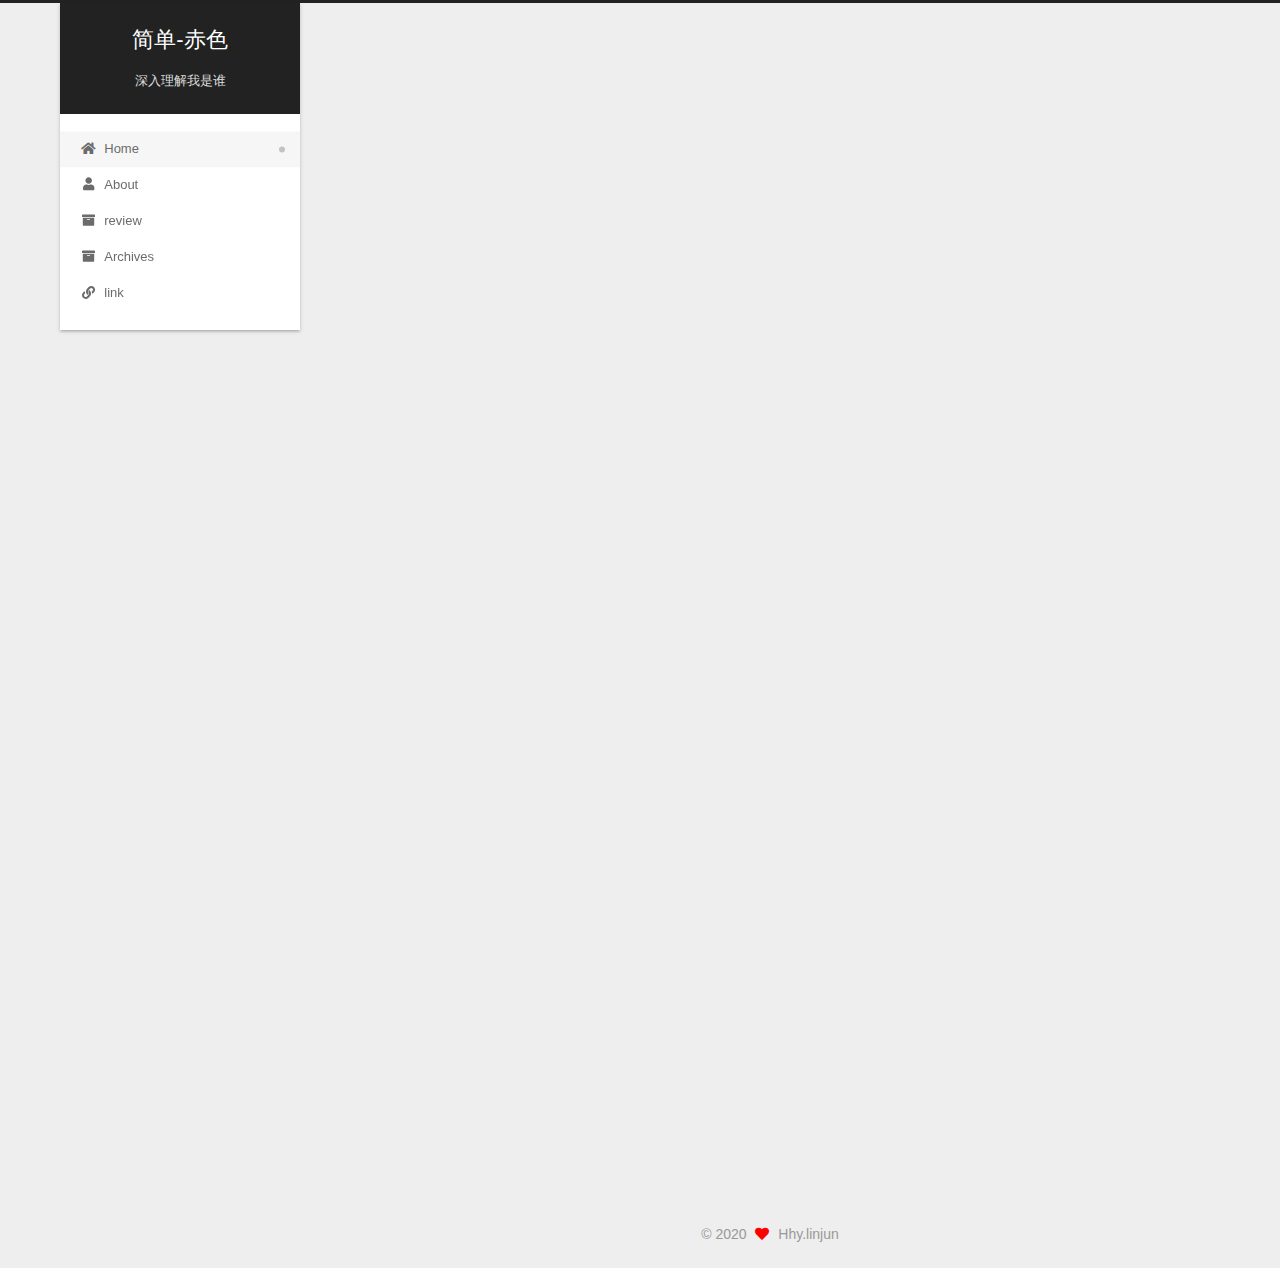
<file: index.html>
<!DOCTYPE html>
<html lang="en">
<head>
  <meta charset="UTF-8">
<meta name="viewport" content="width=device-width, initial-scale=1, maximum-scale=2">
<meta name="theme-color" content="#222">
<meta name="generator" content="Hexo 4.2.1">
  <link rel="apple-touch-icon" sizes="180x180" href="/images/apple-touch-icon-next.png">
  <link rel="icon" type="image/png" sizes="32x32" href="/images/favicon-32x32-next.png">
  <link rel="icon" type="image/png" sizes="16x16" href="/images/favicon-16x16-next.png">
  <link rel="mask-icon" href="/images/logo.svg" color="#222">

<link rel="stylesheet" href="/css/main.css">


<link rel="stylesheet" href="/lib/font-awesome/css/all.min.css">

<script id="hexo-configurations">
    var NexT = window.NexT || {};
    var CONFIG = {"hostname":"zhzhjy.github.io","root":"/","scheme":"Gemini","version":"7.8.0","exturl":false,"sidebar":{"position":"left","display":null,"padding":18,"offset":12,"onmobile":true},"copycode":{"enable":false,"show_result":false,"style":null},"back2top":{"enable":false,"sidebar":false,"scrollpercent":true},"bookmark":{"enable":false,"color":"#222","save":"auto"},"fancybox":false,"mediumzoom":false,"lazyload":false,"pangu":false,"comments":{"style":"tabs","active":null,"storage":true,"lazyload":false,"nav":null},"algolia":{"hits":{"per_page":10},"labels":{"input_placeholder":"Search for Posts","hits_empty":"We didn't find any results for the search: ${query}","hits_stats":"${hits} results found in ${time} ms"}},"localsearch":{"enable":false,"trigger":"auto","top_n_per_article":1,"unescape":false,"preload":false},"motion":{"enable":true,"async":false,"transition":{"post_block":"fadeIn","post_header":"slideDownIn","post_body":"slideDownIn","coll_header":"slideLeftIn","sidebar":"slideUpIn"}}};
  </script>

  <meta property="og:type" content="website">
<meta property="og:title" content="简单-赤色">
<meta property="og:url" content="https://zhzhjy.github.io/index.html">
<meta property="og:site_name" content="简单-赤色">
<meta property="og:locale" content="en_US">
<meta property="article:author" content="Hhy.linjun">
<meta name="twitter:card" content="summary">

<link rel="canonical" href="https://zhzhjy.github.io/">


<script id="page-configurations">
  // https://hexo.io/docs/variables.html
  CONFIG.page = {
    sidebar: "",
    isHome : true,
    isPost : false,
    lang   : 'en'
  };
</script>

  <title>简单-赤色</title>
  






  <noscript>
  <style>
  .use-motion .brand,
  .use-motion .menu-item,
  .sidebar-inner,
  .use-motion .post-block,
  .use-motion .pagination,
  .use-motion .comments,
  .use-motion .post-header,
  .use-motion .post-body,
  .use-motion .collection-header { opacity: initial; }

  .use-motion .site-title,
  .use-motion .site-subtitle {
    opacity: initial;
    top: initial;
  }

  .use-motion .logo-line-before i { left: initial; }
  .use-motion .logo-line-after i { right: initial; }
  </style>
</noscript>

</head>

<body itemscope itemtype="http://schema.org/WebPage">
  <div class="container use-motion">
    <div class="headband"></div>

    <header class="header" itemscope itemtype="http://schema.org/WPHeader">
      <div class="header-inner"><div class="site-brand-container">
  <div class="site-nav-toggle">
    <div class="toggle" aria-label="Toggle navigation bar">
      <span class="toggle-line toggle-line-first"></span>
      <span class="toggle-line toggle-line-middle"></span>
      <span class="toggle-line toggle-line-last"></span>
    </div>
  </div>

  <div class="site-meta">

    <a href="/" class="brand" rel="start">
      <span class="logo-line-before"><i></i></span>
      <h1 class="site-title">简单-赤色</h1>
      <span class="logo-line-after"><i></i></span>
    </a>
      <p class="site-subtitle" itemprop="description">深入理解我是谁</p>
  </div>

  <div class="site-nav-right">
    <div class="toggle popup-trigger">
    </div>
  </div>
</div>




<nav class="site-nav">
  <ul id="menu" class="main-menu menu">
        <li class="menu-item menu-item-home">

    <a href="/" rel="section"><i class="fa fa-home fa-fw"></i>Home</a>

  </li>
        <li class="menu-item menu-item-about">

    <a href="/about/" rel="section"><i class="fa fa-user fa-fw"></i>About</a>

  </li>
        <li class="menu-item menu-item-review">

    <a href="/review/" rel="section"><i class="fa fa-archive fa-fw"></i>review</a>

  </li>
        <li class="menu-item menu-item-archives">

    <a href="/archives/" rel="section"><i class="fa fa-archive fa-fw"></i>Archives</a>

  </li>
        <li class="menu-item menu-item-link">

    <a href="/link/" rel="section"><i class="fa fa-link fa-fw"></i>link</a>

  </li>
  </ul>
</nav>




</div>
    </header>

    
  <div class="reading-progress-bar"></div>


    <main class="main">
      <div class="main-inner">
        <div class="content-wrap">
          

          <div class="content index posts-expand">
            
      
  
  
  <article itemscope itemtype="http://schema.org/Article" class="post-block" lang="en">
    <link itemprop="mainEntityOfPage" href="https://zhzhjy.github.io/2020/07/28/Vue3-0%E6%BA%90%E7%A0%81%E5%9F%BA%E7%A1%80/">

    <span hidden itemprop="author" itemscope itemtype="http://schema.org/Person">
      <meta itemprop="image" content="/images/timg.jpg">
      <meta itemprop="name" content="Hhy.linjun">
      <meta itemprop="description" content="">
    </span>

    <span hidden itemprop="publisher" itemscope itemtype="http://schema.org/Organization">
      <meta itemprop="name" content="简单-赤色">
    </span>
      <header class="post-header">
        <h2 class="post-title" itemprop="name headline">
          
            <a href="/2020/07/28/Vue3-0%E6%BA%90%E7%A0%81%E5%9F%BA%E7%A1%80/" class="post-title-link" itemprop="url">Vue3.0源码基础</a>
        </h2>

        <div class="post-meta">
            <span class="post-meta-item">
              <span class="post-meta-item-icon">
                <i class="far fa-calendar"></i>
              </span>
              <span class="post-meta-item-text">Posted on</span>
              

              <time title="Created: 2020-07-28 21:22:29 / Modified: 21:55:28" itemprop="dateCreated datePublished" datetime="2020-07-28T21:22:29+08:00">2020-07-28</time>
            </span>

          

        </div>
      </header>

    
    
    
    <div class="post-body" itemprop="articleBody">

      
          <h4 id="1-Vue3-0源码中包含了核心有哪些"><a href="#1-Vue3-0源码中包含了核心有哪些" class="headerlink" title="1.Vue3.0源码中包含了核心有哪些?"></a>1.Vue3.0源码中包含了核心有哪些?</h4><ul>
<li></li>
</ul>
<hr>
<h4 id="2-Vue3-0中响应式原理的作用是什么？为什么比Vue2-0性能高？"><a href="#2-Vue3-0中响应式原理的作用是什么？为什么比Vue2-0性能高？" class="headerlink" title="2.Vue3.0中响应式原理的作用是什么？为什么比Vue2.0性能高？"></a>2.Vue3.0中响应式原理的作用是什么？为什么比Vue2.0性能高？</h4><p>  +</p>
<hr>
<h4 id="3-Vue3-0中计算属性为什么要优先于-effect-执行"><a href="#3-Vue3-0中计算属性为什么要优先于-effect-执行" class="headerlink" title="3.Vue3.0中计算属性为什么要优先于 effect 执行?"></a>3.Vue3.0中计算属性为什么要优先于 effect 执行?</h4><p>  +</p>
<hr>
<h4 id="4-Vue3-0计算属性中-dirty-的含义是什么？"><a href="#4-Vue3-0计算属性中-dirty-的含义是什么？" class="headerlink" title="4.Vue3.0计算属性中 dirty 的含义是什么？"></a>4.Vue3.0计算属性中 dirty 的含义是什么？</h4><p>  +</p>
<hr>

      
    </div>

    
    
    
      <footer class="post-footer">
        <div class="post-eof"></div>
      </footer>
  </article>
  
  
  

      
  
  
  <article itemscope itemtype="http://schema.org/Article" class="post-block" lang="en">
    <link itemprop="mainEntityOfPage" href="https://zhzhjy.github.io/2020/07/25/hello-world/">

    <span hidden itemprop="author" itemscope itemtype="http://schema.org/Person">
      <meta itemprop="image" content="/images/timg.jpg">
      <meta itemprop="name" content="Hhy.linjun">
      <meta itemprop="description" content="">
    </span>

    <span hidden itemprop="publisher" itemscope itemtype="http://schema.org/Organization">
      <meta itemprop="name" content="简单-赤色">
    </span>
      <header class="post-header">
        <h2 class="post-title" itemprop="name headline">
          
            <a href="/2020/07/25/hello-world/" class="post-title-link" itemprop="url">欢迎来到我的博客！</a>
        </h2>

        <div class="post-meta">
            <span class="post-meta-item">
              <span class="post-meta-item-icon">
                <i class="far fa-calendar"></i>
              </span>
              <span class="post-meta-item-text">Posted on</span>
              

              <time title="Created: 2020-07-25 09:35:42 / Modified: 23:44:45" itemprop="dateCreated datePublished" datetime="2020-07-25T09:35:42+08:00">2020-07-25</time>
            </span>

          

        </div>
      </header>

    
    
    
    <div class="post-body" itemprop="articleBody">

      
          <h2 id="还没东西呢"><a href="#还没东西呢" class="headerlink" title="还没东西呢"></a>还没东西呢</h2>
      
    </div>

    
    
    
      <footer class="post-footer">
        <div class="post-eof"></div>
      </footer>
  </article>
  
  
  


  



          </div>
          

<script>
  window.addEventListener('tabs:register', () => {
    let { activeClass } = CONFIG.comments;
    if (CONFIG.comments.storage) {
      activeClass = localStorage.getItem('comments_active') || activeClass;
    }
    if (activeClass) {
      let activeTab = document.querySelector(`a[href="#comment-${activeClass}"]`);
      if (activeTab) {
        activeTab.click();
      }
    }
  });
  if (CONFIG.comments.storage) {
    window.addEventListener('tabs:click', event => {
      if (!event.target.matches('.tabs-comment .tab-content .tab-pane')) return;
      let commentClass = event.target.classList[1];
      localStorage.setItem('comments_active', commentClass);
    });
  }
</script>

        </div>
          
  
  <div class="toggle sidebar-toggle">
    <span class="toggle-line toggle-line-first"></span>
    <span class="toggle-line toggle-line-middle"></span>
    <span class="toggle-line toggle-line-last"></span>
  </div>

  <aside class="sidebar">
    <div class="sidebar-inner">

      <ul class="sidebar-nav motion-element">
        <li class="sidebar-nav-toc">
          Table of Contents
        </li>
        <li class="sidebar-nav-overview">
          Overview
        </li>
      </ul>

      <!--noindex-->
      <div class="post-toc-wrap sidebar-panel">
      </div>
      <!--/noindex-->

      <div class="site-overview-wrap sidebar-panel">
        <div class="site-author motion-element" itemprop="author" itemscope itemtype="http://schema.org/Person">
    <img class="site-author-image" itemprop="image" alt="Hhy.linjun"
      src="/images/timg.jpg">
  <p class="site-author-name" itemprop="name">Hhy.linjun</p>
  <div class="site-description" itemprop="description"></div>
</div>
<div class="site-state-wrap motion-element">
  <nav class="site-state">
      <div class="site-state-item site-state-posts">
          <a href="/archives/">
        
          <span class="site-state-item-count">2</span>
          <span class="site-state-item-name">posts</span>
        </a>
      </div>
  </nav>
</div>
  <div class="links-of-author motion-element">
      <span class="links-of-author-item">
        <a href="https://github.com/zHzhjy" title="GitHub → https:&#x2F;&#x2F;github.com&#x2F;zHzhjy" rel="noopener" target="_blank"><i class="fab fa-github fa-fw"></i></a>
      </span>
      <span class="links-of-author-item">
        <a href="mailto:Hhy201363@163.com" title="E-Mail → mailto:Hhy201363@163.com" rel="noopener" target="_blank"><i class="fa fa-envelope fa-fw"></i></a>
      </span>
      <span class="links-of-author-item">
        <a href="https://weibo.com/yourname" title="Weibo → https:&#x2F;&#x2F;weibo.com&#x2F;yourname" rel="noopener" target="_blank"><i class="fab fa-weibo fa-fw"></i></a>
      </span>
  </div>



      </div>

    </div>
  </aside>
  <div id="sidebar-dimmer"></div>


      </div>
    </main>

    <footer class="footer">
      <div class="footer-inner">
        

        

<div class="copyright">
  
  &copy; 
  <span itemprop="copyrightYear">2020</span>
  <span class="with-love">
    <i class="fa fa-heart"></i>
  </span>
  <span class="author" itemprop="copyrightHolder">Hhy.linjun</span>
</div>

        








      </div>
    </footer>
  </div>

  
  <script src="/lib/anime.min.js"></script>
  <script src="/lib/velocity/velocity.min.js"></script>
  <script src="/lib/velocity/velocity.ui.min.js"></script>

<script src="/js/utils.js"></script>

<script src="/js/motion.js"></script>


<script src="/js/schemes/pisces.js"></script>


<script src="/js/next-boot.js"></script>




  















  

  

</body>
</html>
</file>
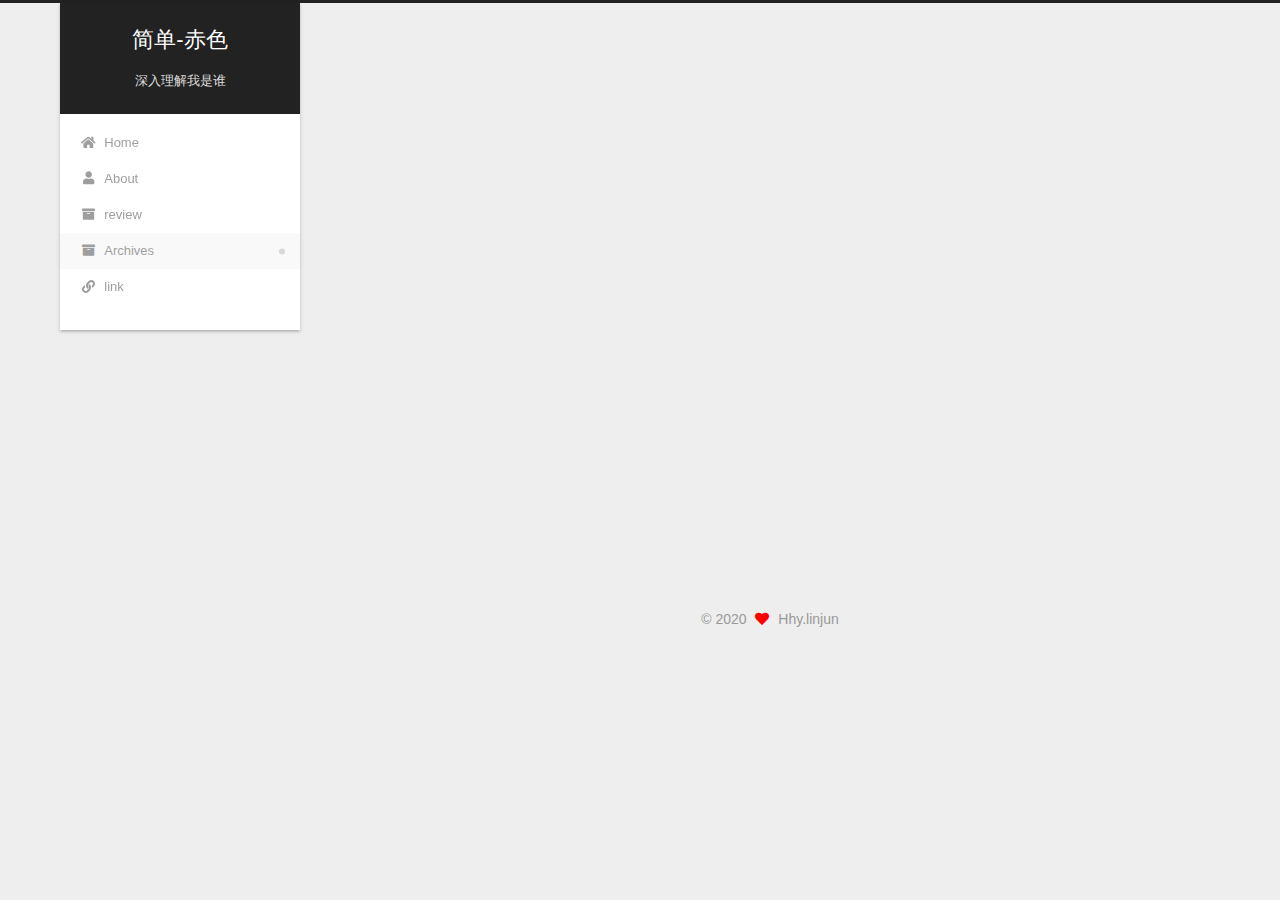
<file: archives/index.html>
<!DOCTYPE html>
<html lang="en">
<head>
  <meta charset="UTF-8">
<meta name="viewport" content="width=device-width, initial-scale=1, maximum-scale=2">
<meta name="theme-color" content="#222">
<meta name="generator" content="Hexo 4.2.1">
  <link rel="apple-touch-icon" sizes="180x180" href="/images/apple-touch-icon-next.png">
  <link rel="icon" type="image/png" sizes="32x32" href="/images/favicon-32x32-next.png">
  <link rel="icon" type="image/png" sizes="16x16" href="/images/favicon-16x16-next.png">
  <link rel="mask-icon" href="/images/logo.svg" color="#222">

<link rel="stylesheet" href="/css/main.css">


<link rel="stylesheet" href="/lib/font-awesome/css/all.min.css">

<script id="hexo-configurations">
    var NexT = window.NexT || {};
    var CONFIG = {"hostname":"zhzhjy.github.io","root":"/","scheme":"Gemini","version":"7.8.0","exturl":false,"sidebar":{"position":"left","display":null,"padding":18,"offset":12,"onmobile":true},"copycode":{"enable":false,"show_result":false,"style":null},"back2top":{"enable":false,"sidebar":false,"scrollpercent":true},"bookmark":{"enable":false,"color":"#222","save":"auto"},"fancybox":false,"mediumzoom":false,"lazyload":false,"pangu":false,"comments":{"style":"tabs","active":null,"storage":true,"lazyload":false,"nav":null},"algolia":{"hits":{"per_page":10},"labels":{"input_placeholder":"Search for Posts","hits_empty":"We didn't find any results for the search: ${query}","hits_stats":"${hits} results found in ${time} ms"}},"localsearch":{"enable":false,"trigger":"auto","top_n_per_article":1,"unescape":false,"preload":false},"motion":{"enable":true,"async":false,"transition":{"post_block":"fadeIn","post_header":"slideDownIn","post_body":"slideDownIn","coll_header":"slideLeftIn","sidebar":"slideUpIn"}}};
  </script>

  <meta property="og:type" content="website">
<meta property="og:title" content="简单-赤色">
<meta property="og:url" content="https://zhzhjy.github.io/archives/index.html">
<meta property="og:site_name" content="简单-赤色">
<meta property="og:locale" content="en_US">
<meta property="article:author" content="Hhy.linjun">
<meta name="twitter:card" content="summary">

<link rel="canonical" href="https://zhzhjy.github.io/archives/">


<script id="page-configurations">
  // https://hexo.io/docs/variables.html
  CONFIG.page = {
    sidebar: "",
    isHome : false,
    isPost : false,
    lang   : 'en'
  };
</script>

  <title>Archive | 简单-赤色</title>
  






  <noscript>
  <style>
  .use-motion .brand,
  .use-motion .menu-item,
  .sidebar-inner,
  .use-motion .post-block,
  .use-motion .pagination,
  .use-motion .comments,
  .use-motion .post-header,
  .use-motion .post-body,
  .use-motion .collection-header { opacity: initial; }

  .use-motion .site-title,
  .use-motion .site-subtitle {
    opacity: initial;
    top: initial;
  }

  .use-motion .logo-line-before i { left: initial; }
  .use-motion .logo-line-after i { right: initial; }
  </style>
</noscript>

</head>

<body itemscope itemtype="http://schema.org/WebPage">
  <div class="container use-motion">
    <div class="headband"></div>

    <header class="header" itemscope itemtype="http://schema.org/WPHeader">
      <div class="header-inner"><div class="site-brand-container">
  <div class="site-nav-toggle">
    <div class="toggle" aria-label="Toggle navigation bar">
      <span class="toggle-line toggle-line-first"></span>
      <span class="toggle-line toggle-line-middle"></span>
      <span class="toggle-line toggle-line-last"></span>
    </div>
  </div>

  <div class="site-meta">

    <a href="/" class="brand" rel="start">
      <span class="logo-line-before"><i></i></span>
      <h1 class="site-title">简单-赤色</h1>
      <span class="logo-line-after"><i></i></span>
    </a>
      <p class="site-subtitle" itemprop="description">深入理解我是谁</p>
  </div>

  <div class="site-nav-right">
    <div class="toggle popup-trigger">
    </div>
  </div>
</div>




<nav class="site-nav">
  <ul id="menu" class="main-menu menu">
        <li class="menu-item menu-item-home">

    <a href="/" rel="section"><i class="fa fa-home fa-fw"></i>Home</a>

  </li>
        <li class="menu-item menu-item-about">

    <a href="/about/" rel="section"><i class="fa fa-user fa-fw"></i>About</a>

  </li>
        <li class="menu-item menu-item-review">

    <a href="/review/" rel="section"><i class="fa fa-archive fa-fw"></i>review</a>

  </li>
        <li class="menu-item menu-item-archives">

    <a href="/archives/" rel="section"><i class="fa fa-archive fa-fw"></i>Archives</a>

  </li>
        <li class="menu-item menu-item-link">

    <a href="/link/" rel="section"><i class="fa fa-link fa-fw"></i>link</a>

  </li>
  </ul>
</nav>




</div>
    </header>

    
  <div class="reading-progress-bar"></div>


    <main class="main">
      <div class="main-inner">
        <div class="content-wrap">
          

          <div class="content archive">
            

  
  
  
  <div class="post-block">
    <div class="posts-collapse">
      <div class="collection-title">
        <span class="collection-header">Um..! 2 posts in total. Keep on posting.</span>
      </div>

      
    <div class="collection-year">
      <span class="collection-header">2020</span>
    </div>

  <article itemscope itemtype="http://schema.org/Article">
    <header class="post-header">

      <div class="post-meta">
        <time itemprop="dateCreated"
              datetime="2020-07-28T21:22:29+08:00"
              content="2020-07-28">
          07-28
        </time>
      </div>

      <div class="post-title">
          <a class="post-title-link" href="/2020/07/28/Vue3-0%E6%BA%90%E7%A0%81%E5%9F%BA%E7%A1%80/" itemprop="url">
            <span itemprop="name">Vue3.0源码基础</span>
          </a>
      </div>

    </header>
  </article>

  <article itemscope itemtype="http://schema.org/Article">
    <header class="post-header">

      <div class="post-meta">
        <time itemprop="dateCreated"
              datetime="2020-07-25T09:35:42+08:00"
              content="2020-07-25">
          07-25
        </time>
      </div>

      <div class="post-title">
          <a class="post-title-link" href="/2020/07/25/hello-world/" itemprop="url">
            <span itemprop="name">欢迎来到我的博客！</span>
          </a>
      </div>

    </header>
  </article>


    </div>
  </div>
  
  
  

  



          </div>
          

<script>
  window.addEventListener('tabs:register', () => {
    let { activeClass } = CONFIG.comments;
    if (CONFIG.comments.storage) {
      activeClass = localStorage.getItem('comments_active') || activeClass;
    }
    if (activeClass) {
      let activeTab = document.querySelector(`a[href="#comment-${activeClass}"]`);
      if (activeTab) {
        activeTab.click();
      }
    }
  });
  if (CONFIG.comments.storage) {
    window.addEventListener('tabs:click', event => {
      if (!event.target.matches('.tabs-comment .tab-content .tab-pane')) return;
      let commentClass = event.target.classList[1];
      localStorage.setItem('comments_active', commentClass);
    });
  }
</script>

        </div>
          
  
  <div class="toggle sidebar-toggle">
    <span class="toggle-line toggle-line-first"></span>
    <span class="toggle-line toggle-line-middle"></span>
    <span class="toggle-line toggle-line-last"></span>
  </div>

  <aside class="sidebar">
    <div class="sidebar-inner">

      <ul class="sidebar-nav motion-element">
        <li class="sidebar-nav-toc">
          Table of Contents
        </li>
        <li class="sidebar-nav-overview">
          Overview
        </li>
      </ul>

      <!--noindex-->
      <div class="post-toc-wrap sidebar-panel">
      </div>
      <!--/noindex-->

      <div class="site-overview-wrap sidebar-panel">
        <div class="site-author motion-element" itemprop="author" itemscope itemtype="http://schema.org/Person">
    <img class="site-author-image" itemprop="image" alt="Hhy.linjun"
      src="/images/timg.jpg">
  <p class="site-author-name" itemprop="name">Hhy.linjun</p>
  <div class="site-description" itemprop="description"></div>
</div>
<div class="site-state-wrap motion-element">
  <nav class="site-state">
      <div class="site-state-item site-state-posts">
          <a href="/archives/">
        
          <span class="site-state-item-count">2</span>
          <span class="site-state-item-name">posts</span>
        </a>
      </div>
  </nav>
</div>
  <div class="links-of-author motion-element">
      <span class="links-of-author-item">
        <a href="https://github.com/zHzhjy" title="GitHub → https:&#x2F;&#x2F;github.com&#x2F;zHzhjy" rel="noopener" target="_blank"><i class="fab fa-github fa-fw"></i></a>
      </span>
      <span class="links-of-author-item">
        <a href="mailto:Hhy201363@163.com" title="E-Mail → mailto:Hhy201363@163.com" rel="noopener" target="_blank"><i class="fa fa-envelope fa-fw"></i></a>
      </span>
      <span class="links-of-author-item">
        <a href="https://weibo.com/yourname" title="Weibo → https:&#x2F;&#x2F;weibo.com&#x2F;yourname" rel="noopener" target="_blank"><i class="fab fa-weibo fa-fw"></i></a>
      </span>
  </div>



      </div>

    </div>
  </aside>
  <div id="sidebar-dimmer"></div>


      </div>
    </main>

    <footer class="footer">
      <div class="footer-inner">
        

        

<div class="copyright">
  
  &copy; 
  <span itemprop="copyrightYear">2020</span>
  <span class="with-love">
    <i class="fa fa-heart"></i>
  </span>
  <span class="author" itemprop="copyrightHolder">Hhy.linjun</span>
</div>

        








      </div>
    </footer>
  </div>

  
  <script src="/lib/anime.min.js"></script>
  <script src="/lib/velocity/velocity.min.js"></script>
  <script src="/lib/velocity/velocity.ui.min.js"></script>

<script src="/js/utils.js"></script>

<script src="/js/motion.js"></script>


<script src="/js/schemes/pisces.js"></script>


<script src="/js/next-boot.js"></script>




  















  

  

</body>
</html>
</file>
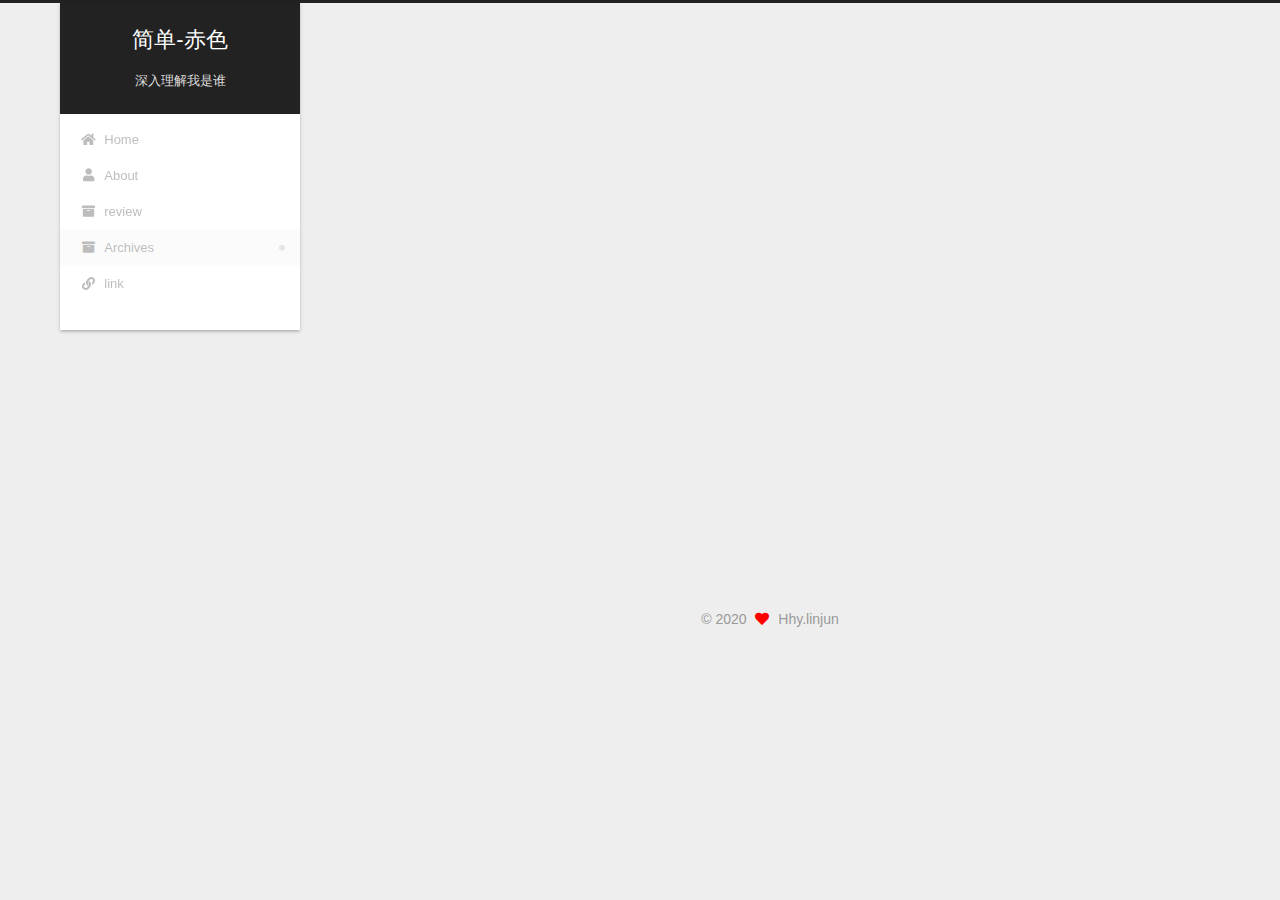
<file: archives/2020/index.html>
<!DOCTYPE html>
<html lang="en">
<head>
  <meta charset="UTF-8">
<meta name="viewport" content="width=device-width, initial-scale=1, maximum-scale=2">
<meta name="theme-color" content="#222">
<meta name="generator" content="Hexo 4.2.1">
  <link rel="apple-touch-icon" sizes="180x180" href="/images/apple-touch-icon-next.png">
  <link rel="icon" type="image/png" sizes="32x32" href="/images/favicon-32x32-next.png">
  <link rel="icon" type="image/png" sizes="16x16" href="/images/favicon-16x16-next.png">
  <link rel="mask-icon" href="/images/logo.svg" color="#222">

<link rel="stylesheet" href="/css/main.css">


<link rel="stylesheet" href="/lib/font-awesome/css/all.min.css">

<script id="hexo-configurations">
    var NexT = window.NexT || {};
    var CONFIG = {"hostname":"zhzhjy.github.io","root":"/","scheme":"Gemini","version":"7.8.0","exturl":false,"sidebar":{"position":"left","display":null,"padding":18,"offset":12,"onmobile":true},"copycode":{"enable":false,"show_result":false,"style":null},"back2top":{"enable":false,"sidebar":false,"scrollpercent":true},"bookmark":{"enable":false,"color":"#222","save":"auto"},"fancybox":false,"mediumzoom":false,"lazyload":false,"pangu":false,"comments":{"style":"tabs","active":null,"storage":true,"lazyload":false,"nav":null},"algolia":{"hits":{"per_page":10},"labels":{"input_placeholder":"Search for Posts","hits_empty":"We didn't find any results for the search: ${query}","hits_stats":"${hits} results found in ${time} ms"}},"localsearch":{"enable":false,"trigger":"auto","top_n_per_article":1,"unescape":false,"preload":false},"motion":{"enable":true,"async":false,"transition":{"post_block":"fadeIn","post_header":"slideDownIn","post_body":"slideDownIn","coll_header":"slideLeftIn","sidebar":"slideUpIn"}}};
  </script>

  <meta property="og:type" content="website">
<meta property="og:title" content="简单-赤色">
<meta property="og:url" content="https://zhzhjy.github.io/archives/2020/index.html">
<meta property="og:site_name" content="简单-赤色">
<meta property="og:locale" content="en_US">
<meta property="article:author" content="Hhy.linjun">
<meta name="twitter:card" content="summary">

<link rel="canonical" href="https://zhzhjy.github.io/archives/2020/">


<script id="page-configurations">
  // https://hexo.io/docs/variables.html
  CONFIG.page = {
    sidebar: "",
    isHome : false,
    isPost : false,
    lang   : 'en'
  };
</script>

  <title>Archive | 简单-赤色</title>
  






  <noscript>
  <style>
  .use-motion .brand,
  .use-motion .menu-item,
  .sidebar-inner,
  .use-motion .post-block,
  .use-motion .pagination,
  .use-motion .comments,
  .use-motion .post-header,
  .use-motion .post-body,
  .use-motion .collection-header { opacity: initial; }

  .use-motion .site-title,
  .use-motion .site-subtitle {
    opacity: initial;
    top: initial;
  }

  .use-motion .logo-line-before i { left: initial; }
  .use-motion .logo-line-after i { right: initial; }
  </style>
</noscript>

</head>

<body itemscope itemtype="http://schema.org/WebPage">
  <div class="container use-motion">
    <div class="headband"></div>

    <header class="header" itemscope itemtype="http://schema.org/WPHeader">
      <div class="header-inner"><div class="site-brand-container">
  <div class="site-nav-toggle">
    <div class="toggle" aria-label="Toggle navigation bar">
      <span class="toggle-line toggle-line-first"></span>
      <span class="toggle-line toggle-line-middle"></span>
      <span class="toggle-line toggle-line-last"></span>
    </div>
  </div>

  <div class="site-meta">

    <a href="/" class="brand" rel="start">
      <span class="logo-line-before"><i></i></span>
      <h1 class="site-title">简单-赤色</h1>
      <span class="logo-line-after"><i></i></span>
    </a>
      <p class="site-subtitle" itemprop="description">深入理解我是谁</p>
  </div>

  <div class="site-nav-right">
    <div class="toggle popup-trigger">
    </div>
  </div>
</div>




<nav class="site-nav">
  <ul id="menu" class="main-menu menu">
        <li class="menu-item menu-item-home">

    <a href="/" rel="section"><i class="fa fa-home fa-fw"></i>Home</a>

  </li>
        <li class="menu-item menu-item-about">

    <a href="/about/" rel="section"><i class="fa fa-user fa-fw"></i>About</a>

  </li>
        <li class="menu-item menu-item-review">

    <a href="/review/" rel="section"><i class="fa fa-archive fa-fw"></i>review</a>

  </li>
        <li class="menu-item menu-item-archives">

    <a href="/archives/" rel="section"><i class="fa fa-archive fa-fw"></i>Archives</a>

  </li>
        <li class="menu-item menu-item-link">

    <a href="/link/" rel="section"><i class="fa fa-link fa-fw"></i>link</a>

  </li>
  </ul>
</nav>




</div>
    </header>

    
  <div class="reading-progress-bar"></div>


    <main class="main">
      <div class="main-inner">
        <div class="content-wrap">
          

          <div class="content archive">
            

  
  
  
  <div class="post-block">
    <div class="posts-collapse">
      <div class="collection-title">
        <span class="collection-header">Um..! 2 posts in total. Keep on posting.</span>
      </div>

      
    <div class="collection-year">
      <span class="collection-header">2020</span>
    </div>

  <article itemscope itemtype="http://schema.org/Article">
    <header class="post-header">

      <div class="post-meta">
        <time itemprop="dateCreated"
              datetime="2020-07-28T21:22:29+08:00"
              content="2020-07-28">
          07-28
        </time>
      </div>

      <div class="post-title">
          <a class="post-title-link" href="/2020/07/28/Vue3-0%E6%BA%90%E7%A0%81%E5%9F%BA%E7%A1%80/" itemprop="url">
            <span itemprop="name">Vue3.0源码基础</span>
          </a>
      </div>

    </header>
  </article>

  <article itemscope itemtype="http://schema.org/Article">
    <header class="post-header">

      <div class="post-meta">
        <time itemprop="dateCreated"
              datetime="2020-07-25T09:35:42+08:00"
              content="2020-07-25">
          07-25
        </time>
      </div>

      <div class="post-title">
          <a class="post-title-link" href="/2020/07/25/hello-world/" itemprop="url">
            <span itemprop="name">欢迎来到我的博客！</span>
          </a>
      </div>

    </header>
  </article>


    </div>
  </div>
  
  
  

  



          </div>
          

<script>
  window.addEventListener('tabs:register', () => {
    let { activeClass } = CONFIG.comments;
    if (CONFIG.comments.storage) {
      activeClass = localStorage.getItem('comments_active') || activeClass;
    }
    if (activeClass) {
      let activeTab = document.querySelector(`a[href="#comment-${activeClass}"]`);
      if (activeTab) {
        activeTab.click();
      }
    }
  });
  if (CONFIG.comments.storage) {
    window.addEventListener('tabs:click', event => {
      if (!event.target.matches('.tabs-comment .tab-content .tab-pane')) return;
      let commentClass = event.target.classList[1];
      localStorage.setItem('comments_active', commentClass);
    });
  }
</script>

        </div>
          
  
  <div class="toggle sidebar-toggle">
    <span class="toggle-line toggle-line-first"></span>
    <span class="toggle-line toggle-line-middle"></span>
    <span class="toggle-line toggle-line-last"></span>
  </div>

  <aside class="sidebar">
    <div class="sidebar-inner">

      <ul class="sidebar-nav motion-element">
        <li class="sidebar-nav-toc">
          Table of Contents
        </li>
        <li class="sidebar-nav-overview">
          Overview
        </li>
      </ul>

      <!--noindex-->
      <div class="post-toc-wrap sidebar-panel">
      </div>
      <!--/noindex-->

      <div class="site-overview-wrap sidebar-panel">
        <div class="site-author motion-element" itemprop="author" itemscope itemtype="http://schema.org/Person">
    <img class="site-author-image" itemprop="image" alt="Hhy.linjun"
      src="/images/timg.jpg">
  <p class="site-author-name" itemprop="name">Hhy.linjun</p>
  <div class="site-description" itemprop="description"></div>
</div>
<div class="site-state-wrap motion-element">
  <nav class="site-state">
      <div class="site-state-item site-state-posts">
          <a href="/archives/">
        
          <span class="site-state-item-count">2</span>
          <span class="site-state-item-name">posts</span>
        </a>
      </div>
  </nav>
</div>
  <div class="links-of-author motion-element">
      <span class="links-of-author-item">
        <a href="https://github.com/zHzhjy" title="GitHub → https:&#x2F;&#x2F;github.com&#x2F;zHzhjy" rel="noopener" target="_blank"><i class="fab fa-github fa-fw"></i></a>
      </span>
      <span class="links-of-author-item">
        <a href="mailto:Hhy201363@163.com" title="E-Mail → mailto:Hhy201363@163.com" rel="noopener" target="_blank"><i class="fa fa-envelope fa-fw"></i></a>
      </span>
      <span class="links-of-author-item">
        <a href="https://weibo.com/yourname" title="Weibo → https:&#x2F;&#x2F;weibo.com&#x2F;yourname" rel="noopener" target="_blank"><i class="fab fa-weibo fa-fw"></i></a>
      </span>
  </div>



      </div>

    </div>
  </aside>
  <div id="sidebar-dimmer"></div>


      </div>
    </main>

    <footer class="footer">
      <div class="footer-inner">
        

        

<div class="copyright">
  
  &copy; 
  <span itemprop="copyrightYear">2020</span>
  <span class="with-love">
    <i class="fa fa-heart"></i>
  </span>
  <span class="author" itemprop="copyrightHolder">Hhy.linjun</span>
</div>

        








      </div>
    </footer>
  </div>

  
  <script src="/lib/anime.min.js"></script>
  <script src="/lib/velocity/velocity.min.js"></script>
  <script src="/lib/velocity/velocity.ui.min.js"></script>

<script src="/js/utils.js"></script>

<script src="/js/motion.js"></script>


<script src="/js/schemes/pisces.js"></script>


<script src="/js/next-boot.js"></script>




  















  

  

</body>
</html>
</file>
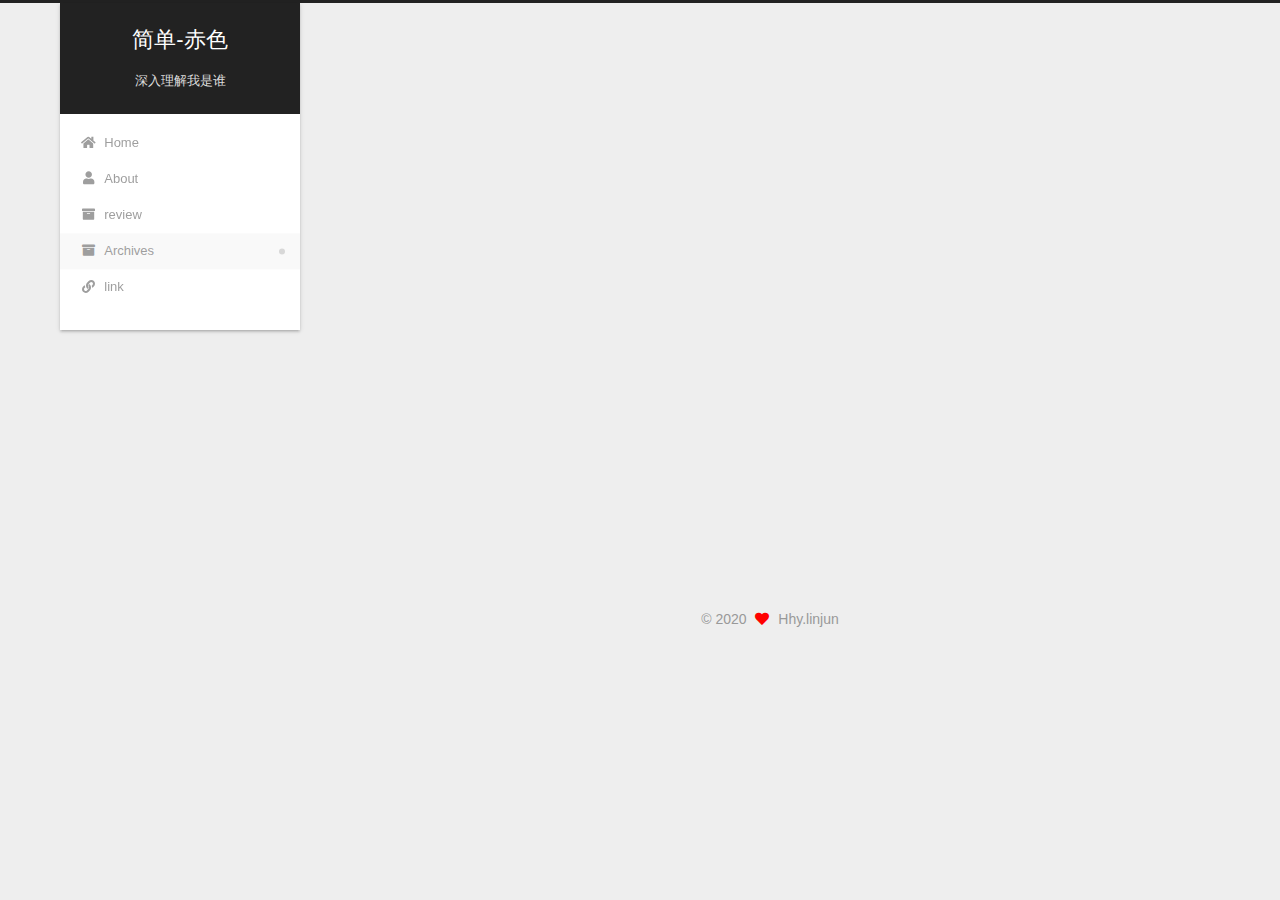
<file: archives/2020/07/index.html>
<!DOCTYPE html>
<html lang="en">
<head>
  <meta charset="UTF-8">
<meta name="viewport" content="width=device-width, initial-scale=1, maximum-scale=2">
<meta name="theme-color" content="#222">
<meta name="generator" content="Hexo 4.2.1">
  <link rel="apple-touch-icon" sizes="180x180" href="/images/apple-touch-icon-next.png">
  <link rel="icon" type="image/png" sizes="32x32" href="/images/favicon-32x32-next.png">
  <link rel="icon" type="image/png" sizes="16x16" href="/images/favicon-16x16-next.png">
  <link rel="mask-icon" href="/images/logo.svg" color="#222">

<link rel="stylesheet" href="/css/main.css">


<link rel="stylesheet" href="/lib/font-awesome/css/all.min.css">

<script id="hexo-configurations">
    var NexT = window.NexT || {};
    var CONFIG = {"hostname":"zhzhjy.github.io","root":"/","scheme":"Gemini","version":"7.8.0","exturl":false,"sidebar":{"position":"left","display":null,"padding":18,"offset":12,"onmobile":true},"copycode":{"enable":false,"show_result":false,"style":null},"back2top":{"enable":false,"sidebar":false,"scrollpercent":true},"bookmark":{"enable":false,"color":"#222","save":"auto"},"fancybox":false,"mediumzoom":false,"lazyload":false,"pangu":false,"comments":{"style":"tabs","active":null,"storage":true,"lazyload":false,"nav":null},"algolia":{"hits":{"per_page":10},"labels":{"input_placeholder":"Search for Posts","hits_empty":"We didn't find any results for the search: ${query}","hits_stats":"${hits} results found in ${time} ms"}},"localsearch":{"enable":false,"trigger":"auto","top_n_per_article":1,"unescape":false,"preload":false},"motion":{"enable":true,"async":false,"transition":{"post_block":"fadeIn","post_header":"slideDownIn","post_body":"slideDownIn","coll_header":"slideLeftIn","sidebar":"slideUpIn"}}};
  </script>

  <meta property="og:type" content="website">
<meta property="og:title" content="简单-赤色">
<meta property="og:url" content="https://zhzhjy.github.io/archives/2020/07/index.html">
<meta property="og:site_name" content="简单-赤色">
<meta property="og:locale" content="en_US">
<meta property="article:author" content="Hhy.linjun">
<meta name="twitter:card" content="summary">

<link rel="canonical" href="https://zhzhjy.github.io/archives/2020/07/">


<script id="page-configurations">
  // https://hexo.io/docs/variables.html
  CONFIG.page = {
    sidebar: "",
    isHome : false,
    isPost : false,
    lang   : 'en'
  };
</script>

  <title>Archive | 简单-赤色</title>
  






  <noscript>
  <style>
  .use-motion .brand,
  .use-motion .menu-item,
  .sidebar-inner,
  .use-motion .post-block,
  .use-motion .pagination,
  .use-motion .comments,
  .use-motion .post-header,
  .use-motion .post-body,
  .use-motion .collection-header { opacity: initial; }

  .use-motion .site-title,
  .use-motion .site-subtitle {
    opacity: initial;
    top: initial;
  }

  .use-motion .logo-line-before i { left: initial; }
  .use-motion .logo-line-after i { right: initial; }
  </style>
</noscript>

</head>

<body itemscope itemtype="http://schema.org/WebPage">
  <div class="container use-motion">
    <div class="headband"></div>

    <header class="header" itemscope itemtype="http://schema.org/WPHeader">
      <div class="header-inner"><div class="site-brand-container">
  <div class="site-nav-toggle">
    <div class="toggle" aria-label="Toggle navigation bar">
      <span class="toggle-line toggle-line-first"></span>
      <span class="toggle-line toggle-line-middle"></span>
      <span class="toggle-line toggle-line-last"></span>
    </div>
  </div>

  <div class="site-meta">

    <a href="/" class="brand" rel="start">
      <span class="logo-line-before"><i></i></span>
      <h1 class="site-title">简单-赤色</h1>
      <span class="logo-line-after"><i></i></span>
    </a>
      <p class="site-subtitle" itemprop="description">深入理解我是谁</p>
  </div>

  <div class="site-nav-right">
    <div class="toggle popup-trigger">
    </div>
  </div>
</div>




<nav class="site-nav">
  <ul id="menu" class="main-menu menu">
        <li class="menu-item menu-item-home">

    <a href="/" rel="section"><i class="fa fa-home fa-fw"></i>Home</a>

  </li>
        <li class="menu-item menu-item-about">

    <a href="/about/" rel="section"><i class="fa fa-user fa-fw"></i>About</a>

  </li>
        <li class="menu-item menu-item-review">

    <a href="/review/" rel="section"><i class="fa fa-archive fa-fw"></i>review</a>

  </li>
        <li class="menu-item menu-item-archives">

    <a href="/archives/" rel="section"><i class="fa fa-archive fa-fw"></i>Archives</a>

  </li>
        <li class="menu-item menu-item-link">

    <a href="/link/" rel="section"><i class="fa fa-link fa-fw"></i>link</a>

  </li>
  </ul>
</nav>




</div>
    </header>

    
  <div class="reading-progress-bar"></div>


    <main class="main">
      <div class="main-inner">
        <div class="content-wrap">
          

          <div class="content archive">
            

  
  
  
  <div class="post-block">
    <div class="posts-collapse">
      <div class="collection-title">
        <span class="collection-header">Um..! 2 posts in total. Keep on posting.</span>
      </div>

      
    <div class="collection-year">
      <span class="collection-header">2020</span>
    </div>

  <article itemscope itemtype="http://schema.org/Article">
    <header class="post-header">

      <div class="post-meta">
        <time itemprop="dateCreated"
              datetime="2020-07-28T21:22:29+08:00"
              content="2020-07-28">
          07-28
        </time>
      </div>

      <div class="post-title">
          <a class="post-title-link" href="/2020/07/28/Vue3-0%E6%BA%90%E7%A0%81%E5%9F%BA%E7%A1%80/" itemprop="url">
            <span itemprop="name">Vue3.0源码基础</span>
          </a>
      </div>

    </header>
  </article>

  <article itemscope itemtype="http://schema.org/Article">
    <header class="post-header">

      <div class="post-meta">
        <time itemprop="dateCreated"
              datetime="2020-07-25T09:35:42+08:00"
              content="2020-07-25">
          07-25
        </time>
      </div>

      <div class="post-title">
          <a class="post-title-link" href="/2020/07/25/hello-world/" itemprop="url">
            <span itemprop="name">欢迎来到我的博客！</span>
          </a>
      </div>

    </header>
  </article>


    </div>
  </div>
  
  
  

  



          </div>
          

<script>
  window.addEventListener('tabs:register', () => {
    let { activeClass } = CONFIG.comments;
    if (CONFIG.comments.storage) {
      activeClass = localStorage.getItem('comments_active') || activeClass;
    }
    if (activeClass) {
      let activeTab = document.querySelector(`a[href="#comment-${activeClass}"]`);
      if (activeTab) {
        activeTab.click();
      }
    }
  });
  if (CONFIG.comments.storage) {
    window.addEventListener('tabs:click', event => {
      if (!event.target.matches('.tabs-comment .tab-content .tab-pane')) return;
      let commentClass = event.target.classList[1];
      localStorage.setItem('comments_active', commentClass);
    });
  }
</script>

        </div>
          
  
  <div class="toggle sidebar-toggle">
    <span class="toggle-line toggle-line-first"></span>
    <span class="toggle-line toggle-line-middle"></span>
    <span class="toggle-line toggle-line-last"></span>
  </div>

  <aside class="sidebar">
    <div class="sidebar-inner">

      <ul class="sidebar-nav motion-element">
        <li class="sidebar-nav-toc">
          Table of Contents
        </li>
        <li class="sidebar-nav-overview">
          Overview
        </li>
      </ul>

      <!--noindex-->
      <div class="post-toc-wrap sidebar-panel">
      </div>
      <!--/noindex-->

      <div class="site-overview-wrap sidebar-panel">
        <div class="site-author motion-element" itemprop="author" itemscope itemtype="http://schema.org/Person">
    <img class="site-author-image" itemprop="image" alt="Hhy.linjun"
      src="/images/timg.jpg">
  <p class="site-author-name" itemprop="name">Hhy.linjun</p>
  <div class="site-description" itemprop="description"></div>
</div>
<div class="site-state-wrap motion-element">
  <nav class="site-state">
      <div class="site-state-item site-state-posts">
          <a href="/archives/">
        
          <span class="site-state-item-count">2</span>
          <span class="site-state-item-name">posts</span>
        </a>
      </div>
  </nav>
</div>
  <div class="links-of-author motion-element">
      <span class="links-of-author-item">
        <a href="https://github.com/zHzhjy" title="GitHub → https:&#x2F;&#x2F;github.com&#x2F;zHzhjy" rel="noopener" target="_blank"><i class="fab fa-github fa-fw"></i></a>
      </span>
      <span class="links-of-author-item">
        <a href="mailto:Hhy201363@163.com" title="E-Mail → mailto:Hhy201363@163.com" rel="noopener" target="_blank"><i class="fa fa-envelope fa-fw"></i></a>
      </span>
      <span class="links-of-author-item">
        <a href="https://weibo.com/yourname" title="Weibo → https:&#x2F;&#x2F;weibo.com&#x2F;yourname" rel="noopener" target="_blank"><i class="fab fa-weibo fa-fw"></i></a>
      </span>
  </div>



      </div>

    </div>
  </aside>
  <div id="sidebar-dimmer"></div>


      </div>
    </main>

    <footer class="footer">
      <div class="footer-inner">
        

        

<div class="copyright">
  
  &copy; 
  <span itemprop="copyrightYear">2020</span>
  <span class="with-love">
    <i class="fa fa-heart"></i>
  </span>
  <span class="author" itemprop="copyrightHolder">Hhy.linjun</span>
</div>

        








      </div>
    </footer>
  </div>

  
  <script src="/lib/anime.min.js"></script>
  <script src="/lib/velocity/velocity.min.js"></script>
  <script src="/lib/velocity/velocity.ui.min.js"></script>

<script src="/js/utils.js"></script>

<script src="/js/motion.js"></script>


<script src="/js/schemes/pisces.js"></script>


<script src="/js/next-boot.js"></script>




  















  

  

</body>
</html>
</file>
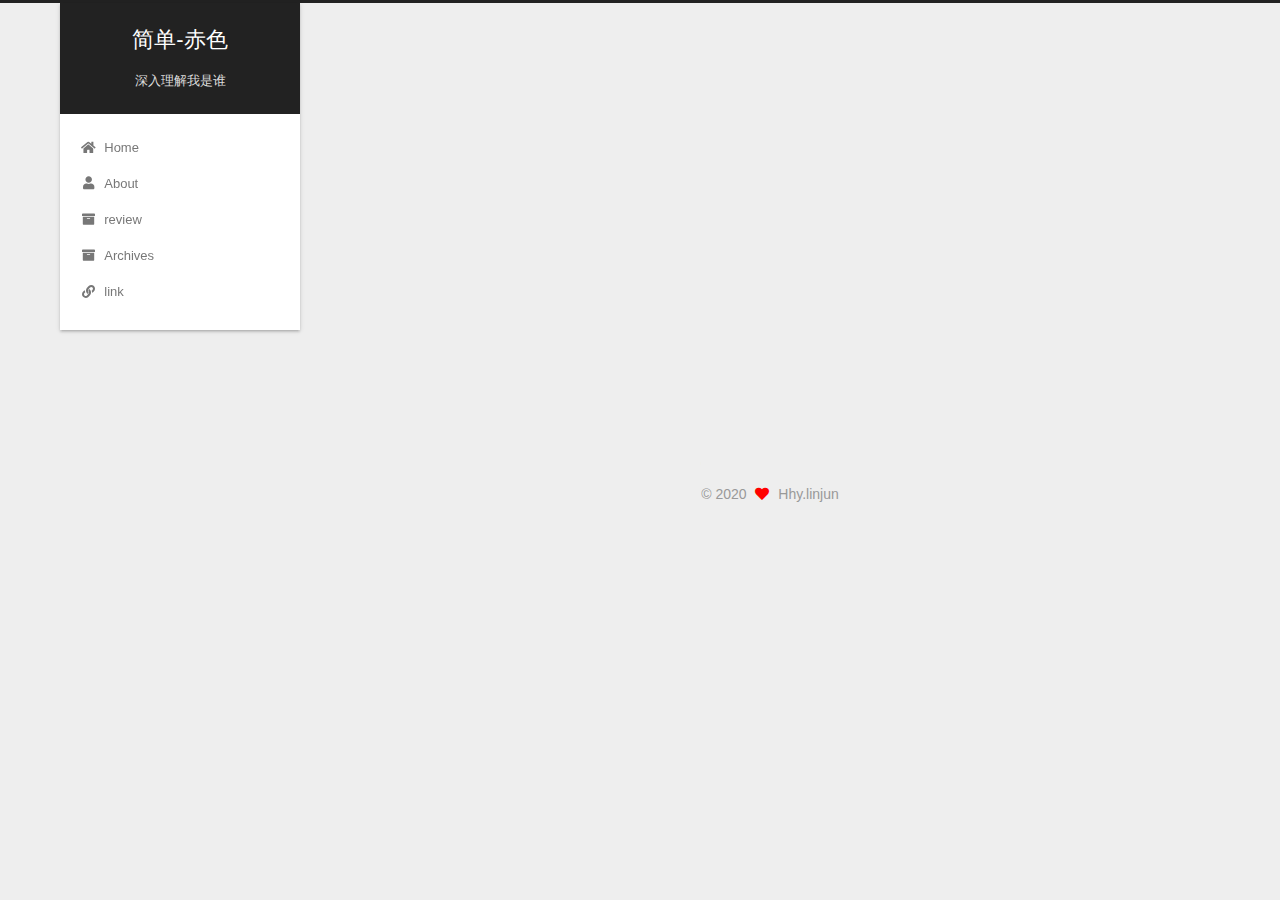
<file: 2020/07/25/hello-world/index.html>
<!DOCTYPE html>
<html lang="en">
<head>
  <meta charset="UTF-8">
<meta name="viewport" content="width=device-width, initial-scale=1, maximum-scale=2">
<meta name="theme-color" content="#222">
<meta name="generator" content="Hexo 4.2.1">
  <link rel="apple-touch-icon" sizes="180x180" href="/images/apple-touch-icon-next.png">
  <link rel="icon" type="image/png" sizes="32x32" href="/images/favicon-32x32-next.png">
  <link rel="icon" type="image/png" sizes="16x16" href="/images/favicon-16x16-next.png">
  <link rel="mask-icon" href="/images/logo.svg" color="#222">

<link rel="stylesheet" href="/css/main.css">


<link rel="stylesheet" href="/lib/font-awesome/css/all.min.css">

<script id="hexo-configurations">
    var NexT = window.NexT || {};
    var CONFIG = {"hostname":"zhzhjy.github.io","root":"/","scheme":"Gemini","version":"7.8.0","exturl":false,"sidebar":{"position":"left","display":null,"padding":18,"offset":12,"onmobile":true},"copycode":{"enable":false,"show_result":false,"style":null},"back2top":{"enable":false,"sidebar":false,"scrollpercent":true},"bookmark":{"enable":false,"color":"#222","save":"auto"},"fancybox":false,"mediumzoom":false,"lazyload":false,"pangu":false,"comments":{"style":"tabs","active":null,"storage":true,"lazyload":false,"nav":null},"algolia":{"hits":{"per_page":10},"labels":{"input_placeholder":"Search for Posts","hits_empty":"We didn't find any results for the search: ${query}","hits_stats":"${hits} results found in ${time} ms"}},"localsearch":{"enable":false,"trigger":"auto","top_n_per_article":1,"unescape":false,"preload":false},"motion":{"enable":true,"async":false,"transition":{"post_block":"fadeIn","post_header":"slideDownIn","post_body":"slideDownIn","coll_header":"slideLeftIn","sidebar":"slideUpIn"}}};
  </script>

  <meta name="description" content="还没东西呢">
<meta property="og:type" content="article">
<meta property="og:title" content="欢迎来到我的博客！">
<meta property="og:url" content="https://zhzhjy.github.io/2020/07/25/hello-world/index.html">
<meta property="og:site_name" content="简单-赤色">
<meta property="og:description" content="还没东西呢">
<meta property="og:locale" content="en_US">
<meta property="article:published_time" content="2020-07-25T01:35:42.502Z">
<meta property="article:modified_time" content="2020-07-25T15:44:45.877Z">
<meta property="article:author" content="Hhy.linjun">
<meta name="twitter:card" content="summary">

<link rel="canonical" href="https://zhzhjy.github.io/2020/07/25/hello-world/">


<script id="page-configurations">
  // https://hexo.io/docs/variables.html
  CONFIG.page = {
    sidebar: "",
    isHome : false,
    isPost : true,
    lang   : 'en'
  };
</script>

  <title>欢迎来到我的博客！ | 简单-赤色</title>
  






  <noscript>
  <style>
  .use-motion .brand,
  .use-motion .menu-item,
  .sidebar-inner,
  .use-motion .post-block,
  .use-motion .pagination,
  .use-motion .comments,
  .use-motion .post-header,
  .use-motion .post-body,
  .use-motion .collection-header { opacity: initial; }

  .use-motion .site-title,
  .use-motion .site-subtitle {
    opacity: initial;
    top: initial;
  }

  .use-motion .logo-line-before i { left: initial; }
  .use-motion .logo-line-after i { right: initial; }
  </style>
</noscript>

</head>

<body itemscope itemtype="http://schema.org/WebPage">
  <div class="container use-motion">
    <div class="headband"></div>

    <header class="header" itemscope itemtype="http://schema.org/WPHeader">
      <div class="header-inner"><div class="site-brand-container">
  <div class="site-nav-toggle">
    <div class="toggle" aria-label="Toggle navigation bar">
      <span class="toggle-line toggle-line-first"></span>
      <span class="toggle-line toggle-line-middle"></span>
      <span class="toggle-line toggle-line-last"></span>
    </div>
  </div>

  <div class="site-meta">

    <a href="/" class="brand" rel="start">
      <span class="logo-line-before"><i></i></span>
      <h1 class="site-title">简单-赤色</h1>
      <span class="logo-line-after"><i></i></span>
    </a>
      <p class="site-subtitle" itemprop="description">深入理解我是谁</p>
  </div>

  <div class="site-nav-right">
    <div class="toggle popup-trigger">
    </div>
  </div>
</div>




<nav class="site-nav">
  <ul id="menu" class="main-menu menu">
        <li class="menu-item menu-item-home">

    <a href="/" rel="section"><i class="fa fa-home fa-fw"></i>Home</a>

  </li>
        <li class="menu-item menu-item-about">

    <a href="/about/" rel="section"><i class="fa fa-user fa-fw"></i>About</a>

  </li>
        <li class="menu-item menu-item-review">

    <a href="/review/" rel="section"><i class="fa fa-archive fa-fw"></i>review</a>

  </li>
        <li class="menu-item menu-item-archives">

    <a href="/archives/" rel="section"><i class="fa fa-archive fa-fw"></i>Archives</a>

  </li>
        <li class="menu-item menu-item-link">

    <a href="/link/" rel="section"><i class="fa fa-link fa-fw"></i>link</a>

  </li>
  </ul>
</nav>




</div>
    </header>

    
  <div class="reading-progress-bar"></div>


    <main class="main">
      <div class="main-inner">
        <div class="content-wrap">
          

          <div class="content post posts-expand">
            

    
  
  
  <article itemscope itemtype="http://schema.org/Article" class="post-block" lang="en">
    <link itemprop="mainEntityOfPage" href="https://zhzhjy.github.io/2020/07/25/hello-world/">

    <span hidden itemprop="author" itemscope itemtype="http://schema.org/Person">
      <meta itemprop="image" content="/images/timg.jpg">
      <meta itemprop="name" content="Hhy.linjun">
      <meta itemprop="description" content="">
    </span>

    <span hidden itemprop="publisher" itemscope itemtype="http://schema.org/Organization">
      <meta itemprop="name" content="简单-赤色">
    </span>
      <header class="post-header">
        <h1 class="post-title" itemprop="name headline">
          欢迎来到我的博客！
        </h1>

        <div class="post-meta">
            <span class="post-meta-item">
              <span class="post-meta-item-icon">
                <i class="far fa-calendar"></i>
              </span>
              <span class="post-meta-item-text">Posted on</span>
              

              <time title="Created: 2020-07-25 09:35:42 / Modified: 23:44:45" itemprop="dateCreated datePublished" datetime="2020-07-25T09:35:42+08:00">2020-07-25</time>
            </span>

          

        </div>
      </header>

    
    
    
    <div class="post-body" itemprop="articleBody">

      
        <h2 id="还没东西呢"><a href="#还没东西呢" class="headerlink" title="还没东西呢"></a>还没东西呢</h2>
    </div>

    
    
    

      <footer class="post-footer">

        


        
    <div class="post-nav">
      <div class="post-nav-item"></div>
      <div class="post-nav-item">
    <a href="/2020/07/28/Vue3-0%E6%BA%90%E7%A0%81%E5%9F%BA%E7%A1%80/" rel="next" title="Vue3.0源码基础">
      Vue3.0源码基础 <i class="fa fa-chevron-right"></i>
    </a></div>
    </div>
      </footer>
    
  </article>
  
  
  



          </div>
          

<script>
  window.addEventListener('tabs:register', () => {
    let { activeClass } = CONFIG.comments;
    if (CONFIG.comments.storage) {
      activeClass = localStorage.getItem('comments_active') || activeClass;
    }
    if (activeClass) {
      let activeTab = document.querySelector(`a[href="#comment-${activeClass}"]`);
      if (activeTab) {
        activeTab.click();
      }
    }
  });
  if (CONFIG.comments.storage) {
    window.addEventListener('tabs:click', event => {
      if (!event.target.matches('.tabs-comment .tab-content .tab-pane')) return;
      let commentClass = event.target.classList[1];
      localStorage.setItem('comments_active', commentClass);
    });
  }
</script>

        </div>
          
  
  <div class="toggle sidebar-toggle">
    <span class="toggle-line toggle-line-first"></span>
    <span class="toggle-line toggle-line-middle"></span>
    <span class="toggle-line toggle-line-last"></span>
  </div>

  <aside class="sidebar">
    <div class="sidebar-inner">

      <ul class="sidebar-nav motion-element">
        <li class="sidebar-nav-toc">
          Table of Contents
        </li>
        <li class="sidebar-nav-overview">
          Overview
        </li>
      </ul>

      <!--noindex-->
      <div class="post-toc-wrap sidebar-panel">
          <div class="post-toc motion-element"><ol class="nav"><li class="nav-item nav-level-2"><a class="nav-link" href="#还没东西呢"><span class="nav-number">1.</span> <span class="nav-text">还没东西呢</span></a></li></ol></div>
      </div>
      <!--/noindex-->

      <div class="site-overview-wrap sidebar-panel">
        <div class="site-author motion-element" itemprop="author" itemscope itemtype="http://schema.org/Person">
    <img class="site-author-image" itemprop="image" alt="Hhy.linjun"
      src="/images/timg.jpg">
  <p class="site-author-name" itemprop="name">Hhy.linjun</p>
  <div class="site-description" itemprop="description"></div>
</div>
<div class="site-state-wrap motion-element">
  <nav class="site-state">
      <div class="site-state-item site-state-posts">
          <a href="/archives/">
        
          <span class="site-state-item-count">2</span>
          <span class="site-state-item-name">posts</span>
        </a>
      </div>
  </nav>
</div>
  <div class="links-of-author motion-element">
      <span class="links-of-author-item">
        <a href="https://github.com/zHzhjy" title="GitHub → https:&#x2F;&#x2F;github.com&#x2F;zHzhjy" rel="noopener" target="_blank"><i class="fab fa-github fa-fw"></i></a>
      </span>
      <span class="links-of-author-item">
        <a href="mailto:Hhy201363@163.com" title="E-Mail → mailto:Hhy201363@163.com" rel="noopener" target="_blank"><i class="fa fa-envelope fa-fw"></i></a>
      </span>
      <span class="links-of-author-item">
        <a href="https://weibo.com/yourname" title="Weibo → https:&#x2F;&#x2F;weibo.com&#x2F;yourname" rel="noopener" target="_blank"><i class="fab fa-weibo fa-fw"></i></a>
      </span>
  </div>



      </div>

    </div>
  </aside>
  <div id="sidebar-dimmer"></div>


      </div>
    </main>

    <footer class="footer">
      <div class="footer-inner">
        

        

<div class="copyright">
  
  &copy; 
  <span itemprop="copyrightYear">2020</span>
  <span class="with-love">
    <i class="fa fa-heart"></i>
  </span>
  <span class="author" itemprop="copyrightHolder">Hhy.linjun</span>
</div>

        








      </div>
    </footer>
  </div>

  
  <script src="/lib/anime.min.js"></script>
  <script src="/lib/velocity/velocity.min.js"></script>
  <script src="/lib/velocity/velocity.ui.min.js"></script>

<script src="/js/utils.js"></script>

<script src="/js/motion.js"></script>


<script src="/js/schemes/pisces.js"></script>


<script src="/js/next-boot.js"></script>




  















  

  

</body>
</html>
</file>
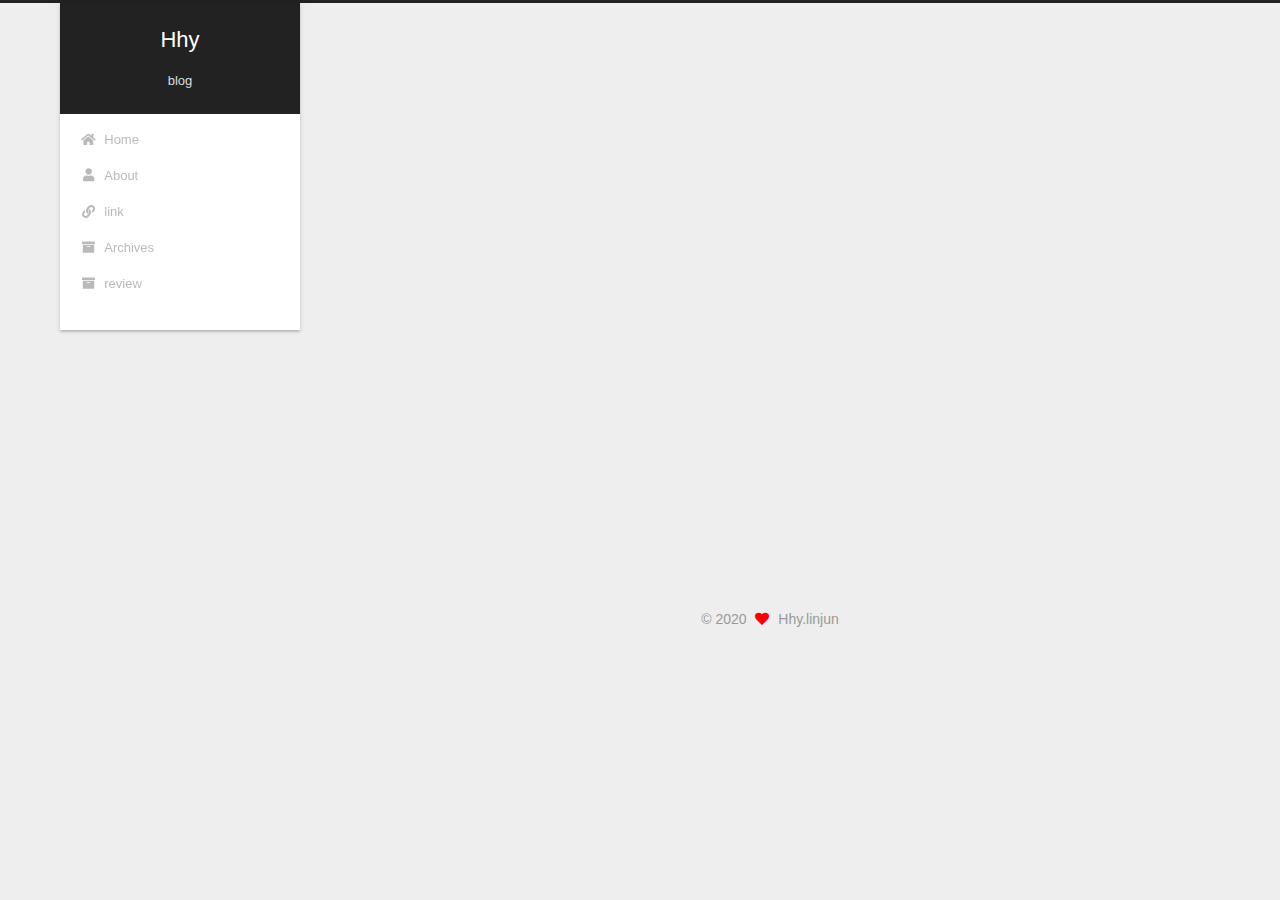
<file: 2020/07/26/Vue学习/index.html>
<!DOCTYPE html>
<html lang="en">
<head>
  <meta charset="UTF-8">
<meta name="viewport" content="width=device-width, initial-scale=1, maximum-scale=2">
<meta name="theme-color" content="#222">
<meta name="generator" content="Hexo 4.2.1">
  <link rel="apple-touch-icon" sizes="180x180" href="/images/apple-touch-icon-next.png">
  <link rel="icon" type="image/png" sizes="32x32" href="/images/favicon-32x32-next.png">
  <link rel="icon" type="image/png" sizes="16x16" href="/images/favicon-16x16-next.png">
  <link rel="mask-icon" href="/images/logo.svg" color="#222">

<link rel="stylesheet" href="/css/main.css">


<link rel="stylesheet" href="/lib/font-awesome/css/all.min.css">

<script id="hexo-configurations">
    var NexT = window.NexT || {};
    var CONFIG = {"hostname":"zhzhjy.github.io","root":"/","scheme":"Gemini","version":"7.8.0","exturl":false,"sidebar":{"position":"left","display":null,"padding":18,"offset":12,"onmobile":true},"copycode":{"enable":false,"show_result":false,"style":null},"back2top":{"enable":false,"sidebar":false,"scrollpercent":true},"bookmark":{"enable":false,"color":"#222","save":"auto"},"fancybox":false,"mediumzoom":false,"lazyload":false,"pangu":false,"comments":{"style":"tabs","active":null,"storage":true,"lazyload":false,"nav":null},"algolia":{"hits":{"per_page":10},"labels":{"input_placeholder":"Search for Posts","hits_empty":"We didn't find any results for the search: ${query}","hits_stats":"${hits} results found in ${time} ms"}},"localsearch":{"enable":false,"trigger":"auto","top_n_per_article":1,"unescape":false,"preload":false},"motion":{"enable":true,"async":false,"transition":{"post_block":"fadeIn","post_header":"slideDownIn","post_body":"slideDownIn","coll_header":"slideLeftIn","sidebar":"slideUpIn"}}};
  </script>

  <meta property="og:type" content="article">
<meta property="og:title" content="Vue学习">
<meta property="og:url" content="https://zhzhjy.github.io/2020/07/26/Vue%E5%AD%A6%E4%B9%A0/index.html">
<meta property="og:site_name" content="Hhy">
<meta property="og:locale" content="en_US">
<meta property="article:published_time" content="2020-07-26T05:43:02.000Z">
<meta property="article:modified_time" content="2020-07-26T05:43:02.282Z">
<meta property="article:author" content="Hhy.linjun">
<meta name="twitter:card" content="summary">

<link rel="canonical" href="https://zhzhjy.github.io/2020/07/26/Vue%E5%AD%A6%E4%B9%A0/">


<script id="page-configurations">
  // https://hexo.io/docs/variables.html
  CONFIG.page = {
    sidebar: "",
    isHome : false,
    isPost : true,
    lang   : 'en'
  };
</script>

  <title>Vue学习 | Hhy</title>
  






  <noscript>
  <style>
  .use-motion .brand,
  .use-motion .menu-item,
  .sidebar-inner,
  .use-motion .post-block,
  .use-motion .pagination,
  .use-motion .comments,
  .use-motion .post-header,
  .use-motion .post-body,
  .use-motion .collection-header { opacity: initial; }

  .use-motion .site-title,
  .use-motion .site-subtitle {
    opacity: initial;
    top: initial;
  }

  .use-motion .logo-line-before i { left: initial; }
  .use-motion .logo-line-after i { right: initial; }
  </style>
</noscript>

</head>

<body itemscope itemtype="http://schema.org/WebPage">
  <div class="container use-motion">
    <div class="headband"></div>

    <header class="header" itemscope itemtype="http://schema.org/WPHeader">
      <div class="header-inner"><div class="site-brand-container">
  <div class="site-nav-toggle">
    <div class="toggle" aria-label="Toggle navigation bar">
      <span class="toggle-line toggle-line-first"></span>
      <span class="toggle-line toggle-line-middle"></span>
      <span class="toggle-line toggle-line-last"></span>
    </div>
  </div>

  <div class="site-meta">

    <a href="/" class="brand" rel="start">
      <span class="logo-line-before"><i></i></span>
      <h1 class="site-title">Hhy</h1>
      <span class="logo-line-after"><i></i></span>
    </a>
      <p class="site-subtitle" itemprop="description">blog</p>
  </div>

  <div class="site-nav-right">
    <div class="toggle popup-trigger">
    </div>
  </div>
</div>




<nav class="site-nav">
  <ul id="menu" class="main-menu menu">
        <li class="menu-item menu-item-home">

    <a href="/" rel="section"><i class="fa fa-home fa-fw"></i>Home</a>

  </li>
        <li class="menu-item menu-item-about">

    <a href="/about/" rel="section"><i class="fa fa-user fa-fw"></i>About</a>

  </li>
        <li class="menu-item menu-item-link">

    <a href="/link/" rel="section"><i class="fa fa-link fa-fw"></i>link</a>

  </li>
        <li class="menu-item menu-item-archives">

    <a href="/archives/" rel="section"><i class="fa fa-archive fa-fw"></i>Archives</a>

  </li>
        <li class="menu-item menu-item-review">

    <a href="/review/" rel="section"><i class="fa fa-archive fa-fw"></i>review</a>

  </li>
  </ul>
</nav>




</div>
    </header>

    
  <div class="reading-progress-bar"></div>


    <main class="main">
      <div class="main-inner">
        <div class="content-wrap">
          

          <div class="content post posts-expand">
            

    
  
  
  <article itemscope itemtype="http://schema.org/Article" class="post-block" lang="en">
    <link itemprop="mainEntityOfPage" href="https://zhzhjy.github.io/2020/07/26/Vue%E5%AD%A6%E4%B9%A0/">

    <span hidden itemprop="author" itemscope itemtype="http://schema.org/Person">
      <meta itemprop="image" content="/images/timg.jpg">
      <meta itemprop="name" content="Hhy.linjun">
      <meta itemprop="description" content="">
    </span>

    <span hidden itemprop="publisher" itemscope itemtype="http://schema.org/Organization">
      <meta itemprop="name" content="Hhy">
    </span>
      <header class="post-header">
        <h1 class="post-title" itemprop="name headline">
          Vue学习
        </h1>

        <div class="post-meta">
            <span class="post-meta-item">
              <span class="post-meta-item-icon">
                <i class="far fa-calendar"></i>
              </span>
              <span class="post-meta-item-text">Posted on</span>

              <time title="Created: 2020-07-26 13:43:02" itemprop="dateCreated datePublished" datetime="2020-07-26T13:43:02+08:00">2020-07-26</time>
            </span>

          

        </div>
      </header>

    
    
    
    <div class="post-body" itemprop="articleBody">

      
        
    </div>

    
    
    

      <footer class="post-footer">

        


        
    <div class="post-nav">
      <div class="post-nav-item">
    <a href="/2020/07/25/hello-world/" rel="prev" title="欢迎来到我的博客！">
      <i class="fa fa-chevron-left"></i> 欢迎来到我的博客！
    </a></div>
      <div class="post-nav-item">
    <a href="/2020/07/26/JS%E5%A4%8D%E4%B9%A0%E7%BB%83%E4%B9%A0/" rel="next" title="JS复习练习">
      JS复习练习 <i class="fa fa-chevron-right"></i>
    </a></div>
    </div>
      </footer>
    
  </article>
  
  
  



          </div>
          

<script>
  window.addEventListener('tabs:register', () => {
    let { activeClass } = CONFIG.comments;
    if (CONFIG.comments.storage) {
      activeClass = localStorage.getItem('comments_active') || activeClass;
    }
    if (activeClass) {
      let activeTab = document.querySelector(`a[href="#comment-${activeClass}"]`);
      if (activeTab) {
        activeTab.click();
      }
    }
  });
  if (CONFIG.comments.storage) {
    window.addEventListener('tabs:click', event => {
      if (!event.target.matches('.tabs-comment .tab-content .tab-pane')) return;
      let commentClass = event.target.classList[1];
      localStorage.setItem('comments_active', commentClass);
    });
  }
</script>

        </div>
          
  
  <div class="toggle sidebar-toggle">
    <span class="toggle-line toggle-line-first"></span>
    <span class="toggle-line toggle-line-middle"></span>
    <span class="toggle-line toggle-line-last"></span>
  </div>

  <aside class="sidebar">
    <div class="sidebar-inner">

      <ul class="sidebar-nav motion-element">
        <li class="sidebar-nav-toc">
          Table of Contents
        </li>
        <li class="sidebar-nav-overview">
          Overview
        </li>
      </ul>

      <!--noindex-->
      <div class="post-toc-wrap sidebar-panel">
      </div>
      <!--/noindex-->

      <div class="site-overview-wrap sidebar-panel">
        <div class="site-author motion-element" itemprop="author" itemscope itemtype="http://schema.org/Person">
    <img class="site-author-image" itemprop="image" alt="Hhy.linjun"
      src="/images/timg.jpg">
  <p class="site-author-name" itemprop="name">Hhy.linjun</p>
  <div class="site-description" itemprop="description"></div>
</div>
<div class="site-state-wrap motion-element">
  <nav class="site-state">
      <div class="site-state-item site-state-posts">
          <a href="/archives/">
        
          <span class="site-state-item-count">3</span>
          <span class="site-state-item-name">posts</span>
        </a>
      </div>
  </nav>
</div>
  <div class="links-of-author motion-element">
      <span class="links-of-author-item">
        <a href="https://github.com/zHzhjy" title="GitHub → https:&#x2F;&#x2F;github.com&#x2F;zHzhjy" rel="noopener" target="_blank"><i class="fab fa-github fa-fw"></i></a>
      </span>
      <span class="links-of-author-item">
        <a href="mailto:Hhy201363@163.com" title="E-Mail → mailto:Hhy201363@163.com" rel="noopener" target="_blank"><i class="fa fa-envelope fa-fw"></i></a>
      </span>
      <span class="links-of-author-item">
        <a href="https://weibo.com/yourname" title="Weibo → https:&#x2F;&#x2F;weibo.com&#x2F;yourname" rel="noopener" target="_blank"><i class="fab fa-weibo fa-fw"></i></a>
      </span>
  </div>



      </div>

    </div>
  </aside>
  <div id="sidebar-dimmer"></div>


      </div>
    </main>

    <footer class="footer">
      <div class="footer-inner">
        

        

<div class="copyright">
  
  &copy; 
  <span itemprop="copyrightYear">2020</span>
  <span class="with-love">
    <i class="fa fa-heart"></i>
  </span>
  <span class="author" itemprop="copyrightHolder">Hhy.linjun</span>
</div>

        








      </div>
    </footer>
  </div>

  
  <script src="/lib/anime.min.js"></script>
  <script src="/lib/velocity/velocity.min.js"></script>
  <script src="/lib/velocity/velocity.ui.min.js"></script>

<script src="/js/utils.js"></script>

<script src="/js/motion.js"></script>


<script src="/js/schemes/pisces.js"></script>


<script src="/js/next-boot.js"></script>




  















  

  

</body>
</html>
</file>
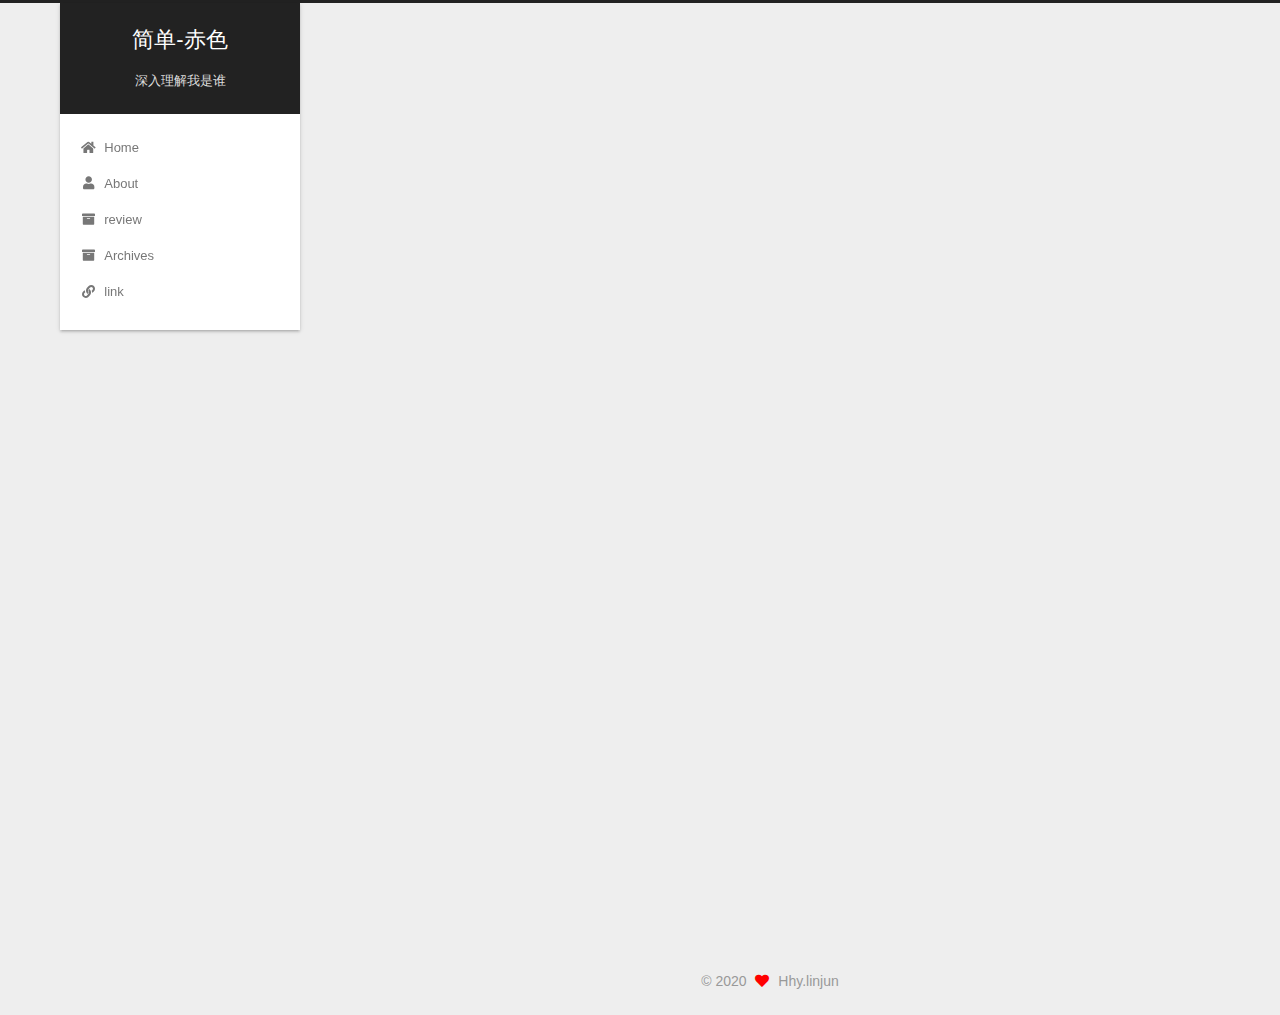
<file: 2020/07/28/Vue3-0源码基础/index.html>
<!DOCTYPE html>
<html lang="en">
<head>
  <meta charset="UTF-8">
<meta name="viewport" content="width=device-width, initial-scale=1, maximum-scale=2">
<meta name="theme-color" content="#222">
<meta name="generator" content="Hexo 4.2.1">
  <link rel="apple-touch-icon" sizes="180x180" href="/images/apple-touch-icon-next.png">
  <link rel="icon" type="image/png" sizes="32x32" href="/images/favicon-32x32-next.png">
  <link rel="icon" type="image/png" sizes="16x16" href="/images/favicon-16x16-next.png">
  <link rel="mask-icon" href="/images/logo.svg" color="#222">

<link rel="stylesheet" href="/css/main.css">


<link rel="stylesheet" href="/lib/font-awesome/css/all.min.css">

<script id="hexo-configurations">
    var NexT = window.NexT || {};
    var CONFIG = {"hostname":"zhzhjy.github.io","root":"/","scheme":"Gemini","version":"7.8.0","exturl":false,"sidebar":{"position":"left","display":null,"padding":18,"offset":12,"onmobile":true},"copycode":{"enable":false,"show_result":false,"style":null},"back2top":{"enable":false,"sidebar":false,"scrollpercent":true},"bookmark":{"enable":false,"color":"#222","save":"auto"},"fancybox":false,"mediumzoom":false,"lazyload":false,"pangu":false,"comments":{"style":"tabs","active":null,"storage":true,"lazyload":false,"nav":null},"algolia":{"hits":{"per_page":10},"labels":{"input_placeholder":"Search for Posts","hits_empty":"We didn't find any results for the search: ${query}","hits_stats":"${hits} results found in ${time} ms"}},"localsearch":{"enable":false,"trigger":"auto","top_n_per_article":1,"unescape":false,"preload":false},"motion":{"enable":true,"async":false,"transition":{"post_block":"fadeIn","post_header":"slideDownIn","post_body":"slideDownIn","coll_header":"slideLeftIn","sidebar":"slideUpIn"}}};
  </script>

  <meta name="description" content="1.Vue3.0源码中包含了核心有哪些?    2.Vue3.0中响应式原理的作用是什么？为什么比Vue2.0性能高？  +  3.Vue3.0中计算属性为什么要优先于 effect 执行?  +  4.Vue3.0计算属性中 dirty 的含义是什么？  +">
<meta property="og:type" content="article">
<meta property="og:title" content="Vue3.0源码基础">
<meta property="og:url" content="https://zhzhjy.github.io/2020/07/28/Vue3-0%E6%BA%90%E7%A0%81%E5%9F%BA%E7%A1%80/index.html">
<meta property="og:site_name" content="简单-赤色">
<meta property="og:description" content="1.Vue3.0源码中包含了核心有哪些?    2.Vue3.0中响应式原理的作用是什么？为什么比Vue2.0性能高？  +  3.Vue3.0中计算属性为什么要优先于 effect 执行?  +  4.Vue3.0计算属性中 dirty 的含义是什么？  +">
<meta property="og:locale" content="en_US">
<meta property="article:published_time" content="2020-07-28T13:22:29.000Z">
<meta property="article:modified_time" content="2020-07-28T13:55:28.487Z">
<meta property="article:author" content="Hhy.linjun">
<meta name="twitter:card" content="summary">

<link rel="canonical" href="https://zhzhjy.github.io/2020/07/28/Vue3-0%E6%BA%90%E7%A0%81%E5%9F%BA%E7%A1%80/">


<script id="page-configurations">
  // https://hexo.io/docs/variables.html
  CONFIG.page = {
    sidebar: "",
    isHome : false,
    isPost : true,
    lang   : 'en'
  };
</script>

  <title>Vue3.0源码基础 | 简单-赤色</title>
  






  <noscript>
  <style>
  .use-motion .brand,
  .use-motion .menu-item,
  .sidebar-inner,
  .use-motion .post-block,
  .use-motion .pagination,
  .use-motion .comments,
  .use-motion .post-header,
  .use-motion .post-body,
  .use-motion .collection-header { opacity: initial; }

  .use-motion .site-title,
  .use-motion .site-subtitle {
    opacity: initial;
    top: initial;
  }

  .use-motion .logo-line-before i { left: initial; }
  .use-motion .logo-line-after i { right: initial; }
  </style>
</noscript>

</head>

<body itemscope itemtype="http://schema.org/WebPage">
  <div class="container use-motion">
    <div class="headband"></div>

    <header class="header" itemscope itemtype="http://schema.org/WPHeader">
      <div class="header-inner"><div class="site-brand-container">
  <div class="site-nav-toggle">
    <div class="toggle" aria-label="Toggle navigation bar">
      <span class="toggle-line toggle-line-first"></span>
      <span class="toggle-line toggle-line-middle"></span>
      <span class="toggle-line toggle-line-last"></span>
    </div>
  </div>

  <div class="site-meta">

    <a href="/" class="brand" rel="start">
      <span class="logo-line-before"><i></i></span>
      <h1 class="site-title">简单-赤色</h1>
      <span class="logo-line-after"><i></i></span>
    </a>
      <p class="site-subtitle" itemprop="description">深入理解我是谁</p>
  </div>

  <div class="site-nav-right">
    <div class="toggle popup-trigger">
    </div>
  </div>
</div>




<nav class="site-nav">
  <ul id="menu" class="main-menu menu">
        <li class="menu-item menu-item-home">

    <a href="/" rel="section"><i class="fa fa-home fa-fw"></i>Home</a>

  </li>
        <li class="menu-item menu-item-about">

    <a href="/about/" rel="section"><i class="fa fa-user fa-fw"></i>About</a>

  </li>
        <li class="menu-item menu-item-review">

    <a href="/review/" rel="section"><i class="fa fa-archive fa-fw"></i>review</a>

  </li>
        <li class="menu-item menu-item-archives">

    <a href="/archives/" rel="section"><i class="fa fa-archive fa-fw"></i>Archives</a>

  </li>
        <li class="menu-item menu-item-link">

    <a href="/link/" rel="section"><i class="fa fa-link fa-fw"></i>link</a>

  </li>
  </ul>
</nav>




</div>
    </header>

    
  <div class="reading-progress-bar"></div>


    <main class="main">
      <div class="main-inner">
        <div class="content-wrap">
          

          <div class="content post posts-expand">
            

    
  
  
  <article itemscope itemtype="http://schema.org/Article" class="post-block" lang="en">
    <link itemprop="mainEntityOfPage" href="https://zhzhjy.github.io/2020/07/28/Vue3-0%E6%BA%90%E7%A0%81%E5%9F%BA%E7%A1%80/">

    <span hidden itemprop="author" itemscope itemtype="http://schema.org/Person">
      <meta itemprop="image" content="/images/timg.jpg">
      <meta itemprop="name" content="Hhy.linjun">
      <meta itemprop="description" content="">
    </span>

    <span hidden itemprop="publisher" itemscope itemtype="http://schema.org/Organization">
      <meta itemprop="name" content="简单-赤色">
    </span>
      <header class="post-header">
        <h1 class="post-title" itemprop="name headline">
          Vue3.0源码基础
        </h1>

        <div class="post-meta">
            <span class="post-meta-item">
              <span class="post-meta-item-icon">
                <i class="far fa-calendar"></i>
              </span>
              <span class="post-meta-item-text">Posted on</span>
              

              <time title="Created: 2020-07-28 21:22:29 / Modified: 21:55:28" itemprop="dateCreated datePublished" datetime="2020-07-28T21:22:29+08:00">2020-07-28</time>
            </span>

          

        </div>
      </header>

    
    
    
    <div class="post-body" itemprop="articleBody">

      
        <h4 id="1-Vue3-0源码中包含了核心有哪些"><a href="#1-Vue3-0源码中包含了核心有哪些" class="headerlink" title="1.Vue3.0源码中包含了核心有哪些?"></a>1.Vue3.0源码中包含了核心有哪些?</h4><ul>
<li></li>
</ul>
<hr>
<h4 id="2-Vue3-0中响应式原理的作用是什么？为什么比Vue2-0性能高？"><a href="#2-Vue3-0中响应式原理的作用是什么？为什么比Vue2-0性能高？" class="headerlink" title="2.Vue3.0中响应式原理的作用是什么？为什么比Vue2.0性能高？"></a>2.Vue3.0中响应式原理的作用是什么？为什么比Vue2.0性能高？</h4><p>  +</p>
<hr>
<h4 id="3-Vue3-0中计算属性为什么要优先于-effect-执行"><a href="#3-Vue3-0中计算属性为什么要优先于-effect-执行" class="headerlink" title="3.Vue3.0中计算属性为什么要优先于 effect 执行?"></a>3.Vue3.0中计算属性为什么要优先于 effect 执行?</h4><p>  +</p>
<hr>
<h4 id="4-Vue3-0计算属性中-dirty-的含义是什么？"><a href="#4-Vue3-0计算属性中-dirty-的含义是什么？" class="headerlink" title="4.Vue3.0计算属性中 dirty 的含义是什么？"></a>4.Vue3.0计算属性中 dirty 的含义是什么？</h4><p>  +</p>
<hr>

    </div>

    
    
    

      <footer class="post-footer">

        


        
    <div class="post-nav">
      <div class="post-nav-item">
    <a href="/2020/07/25/hello-world/" rel="prev" title="欢迎来到我的博客！">
      <i class="fa fa-chevron-left"></i> 欢迎来到我的博客！
    </a></div>
      <div class="post-nav-item"></div>
    </div>
      </footer>
    
  </article>
  
  
  



          </div>
          

<script>
  window.addEventListener('tabs:register', () => {
    let { activeClass } = CONFIG.comments;
    if (CONFIG.comments.storage) {
      activeClass = localStorage.getItem('comments_active') || activeClass;
    }
    if (activeClass) {
      let activeTab = document.querySelector(`a[href="#comment-${activeClass}"]`);
      if (activeTab) {
        activeTab.click();
      }
    }
  });
  if (CONFIG.comments.storage) {
    window.addEventListener('tabs:click', event => {
      if (!event.target.matches('.tabs-comment .tab-content .tab-pane')) return;
      let commentClass = event.target.classList[1];
      localStorage.setItem('comments_active', commentClass);
    });
  }
</script>

        </div>
          
  
  <div class="toggle sidebar-toggle">
    <span class="toggle-line toggle-line-first"></span>
    <span class="toggle-line toggle-line-middle"></span>
    <span class="toggle-line toggle-line-last"></span>
  </div>

  <aside class="sidebar">
    <div class="sidebar-inner">

      <ul class="sidebar-nav motion-element">
        <li class="sidebar-nav-toc">
          Table of Contents
        </li>
        <li class="sidebar-nav-overview">
          Overview
        </li>
      </ul>

      <!--noindex-->
      <div class="post-toc-wrap sidebar-panel">
          <div class="post-toc motion-element"><ol class="nav"><li class="nav-item nav-level-4"><a class="nav-link" href="#1-Vue3-0源码中包含了核心有哪些"><span class="nav-number">1.</span> <span class="nav-text">1.Vue3.0源码中包含了核心有哪些?</span></a></li><li class="nav-item nav-level-4"><a class="nav-link" href="#2-Vue3-0中响应式原理的作用是什么？为什么比Vue2-0性能高？"><span class="nav-number">2.</span> <span class="nav-text">2.Vue3.0中响应式原理的作用是什么？为什么比Vue2.0性能高？</span></a></li><li class="nav-item nav-level-4"><a class="nav-link" href="#3-Vue3-0中计算属性为什么要优先于-effect-执行"><span class="nav-number">3.</span> <span class="nav-text">3.Vue3.0中计算属性为什么要优先于 effect 执行?</span></a></li><li class="nav-item nav-level-4"><a class="nav-link" href="#4-Vue3-0计算属性中-dirty-的含义是什么？"><span class="nav-number">4.</span> <span class="nav-text">4.Vue3.0计算属性中 dirty 的含义是什么？</span></a></li></ol></div>
      </div>
      <!--/noindex-->

      <div class="site-overview-wrap sidebar-panel">
        <div class="site-author motion-element" itemprop="author" itemscope itemtype="http://schema.org/Person">
    <img class="site-author-image" itemprop="image" alt="Hhy.linjun"
      src="/images/timg.jpg">
  <p class="site-author-name" itemprop="name">Hhy.linjun</p>
  <div class="site-description" itemprop="description"></div>
</div>
<div class="site-state-wrap motion-element">
  <nav class="site-state">
      <div class="site-state-item site-state-posts">
          <a href="/archives/">
        
          <span class="site-state-item-count">2</span>
          <span class="site-state-item-name">posts</span>
        </a>
      </div>
  </nav>
</div>
  <div class="links-of-author motion-element">
      <span class="links-of-author-item">
        <a href="https://github.com/zHzhjy" title="GitHub → https:&#x2F;&#x2F;github.com&#x2F;zHzhjy" rel="noopener" target="_blank"><i class="fab fa-github fa-fw"></i></a>
      </span>
      <span class="links-of-author-item">
        <a href="mailto:Hhy201363@163.com" title="E-Mail → mailto:Hhy201363@163.com" rel="noopener" target="_blank"><i class="fa fa-envelope fa-fw"></i></a>
      </span>
      <span class="links-of-author-item">
        <a href="https://weibo.com/yourname" title="Weibo → https:&#x2F;&#x2F;weibo.com&#x2F;yourname" rel="noopener" target="_blank"><i class="fab fa-weibo fa-fw"></i></a>
      </span>
  </div>



      </div>

    </div>
  </aside>
  <div id="sidebar-dimmer"></div>


      </div>
    </main>

    <footer class="footer">
      <div class="footer-inner">
        

        

<div class="copyright">
  
  &copy; 
  <span itemprop="copyrightYear">2020</span>
  <span class="with-love">
    <i class="fa fa-heart"></i>
  </span>
  <span class="author" itemprop="copyrightHolder">Hhy.linjun</span>
</div>

        








      </div>
    </footer>
  </div>

  
  <script src="/lib/anime.min.js"></script>
  <script src="/lib/velocity/velocity.min.js"></script>
  <script src="/lib/velocity/velocity.ui.min.js"></script>

<script src="/js/utils.js"></script>

<script src="/js/motion.js"></script>


<script src="/js/schemes/pisces.js"></script>


<script src="/js/next-boot.js"></script>




  















  

  

</body>
</html>
</file>
<file: css/main.css>
:root {
  --body-bg-color: #eee;
  --content-bg-color: #fff;
  --card-bg-color: #f5f5f5;
  --text-color: #555;
  --blockquote-color: #666;
  --link-color: #555;
  --link-hover-color: #222;
  --brand-color: #fff;
  --brand-hover-color: #fff;
  --table-row-odd-bg-color: #f9f9f9;
  --table-row-hover-bg-color: #f5f5f5;
  --menu-item-bg-color: #f5f5f5;
  --btn-default-bg: #fff;
  --btn-default-color: #555;
  --btn-default-border-color: #555;
  --btn-default-hover-bg: #222;
  --btn-default-hover-color: #fff;
  --btn-default-hover-border-color: #222;
}
@media (prefers-color-scheme: dark) {
  :root {
    --body-bg-color: #282828;
    --content-bg-color: #333;
    --card-bg-color: #555;
    --text-color: #ccc;
    --blockquote-color: #bbb;
    --link-color: #ccc;
    --link-hover-color: #eee;
    --brand-color: #ddd;
    --brand-hover-color: #ddd;
    --table-row-odd-bg-color: #282828;
    --table-row-hover-bg-color: #363636;
    --menu-item-bg-color: #555;
    --btn-default-bg: #222;
    --btn-default-color: #ccc;
    --btn-default-border-color: #555;
    --btn-default-hover-bg: #666;
    --btn-default-hover-color: #ccc;
    --btn-default-hover-border-color: #666;
  }
  img {
    opacity: 0.75;
  }
  img:hover {
    opacity: 0.9;
  }
}
html {
  line-height: 1.15; /* 1 */
  -webkit-text-size-adjust: 100%; /* 2 */
}
body {
  margin: 0;
}
main {
  display: block;
}
h1 {
  font-size: 2em;
  margin: 0.67em 0;
}
hr {
  box-sizing: content-box; /* 1 */
  height: 0; /* 1 */
  overflow: visible; /* 2 */
}
pre {
  font-family: monospace, monospace; /* 1 */
  font-size: 1em; /* 2 */
}
a {
  background: transparent;
}
abbr[title] {
  border-bottom: none; /* 1 */
  text-decoration: underline; /* 2 */
  text-decoration: underline dotted; /* 2 */
}
b,
strong {
  font-weight: bolder;
}
code,
kbd,
samp {
  font-family: monospace, monospace; /* 1 */
  font-size: 1em; /* 2 */
}
small {
  font-size: 80%;
}
sub,
sup {
  font-size: 75%;
  line-height: 0;
  position: relative;
  vertical-align: baseline;
}
sub {
  bottom: -0.25em;
}
sup {
  top: -0.5em;
}
img {
  border-style: none;
}
button,
input,
optgroup,
select,
textarea {
  font-family: inherit; /* 1 */
  font-size: 100%; /* 1 */
  line-height: 1.15; /* 1 */
  margin: 0; /* 2 */
}
button,
input {
/* 1 */
  overflow: visible;
}
button,
select {
/* 1 */
  text-transform: none;
}
button,
[type='button'],
[type='reset'],
[type='submit'] {
  -webkit-appearance: button;
}
button::-moz-focus-inner,
[type='button']::-moz-focus-inner,
[type='reset']::-moz-focus-inner,
[type='submit']::-moz-focus-inner {
  border-style: none;
  padding: 0;
}
button:-moz-focusring,
[type='button']:-moz-focusring,
[type='reset']:-moz-focusring,
[type='submit']:-moz-focusring {
  outline: 1px dotted ButtonText;
}
fieldset {
  padding: 0.35em 0.75em 0.625em;
}
legend {
  box-sizing: border-box; /* 1 */
  color: inherit; /* 2 */
  display: table; /* 1 */
  max-width: 100%; /* 1 */
  padding: 0; /* 3 */
  white-space: normal; /* 1 */
}
progress {
  vertical-align: baseline;
}
textarea {
  overflow: auto;
}
[type='checkbox'],
[type='radio'] {
  box-sizing: border-box; /* 1 */
  padding: 0; /* 2 */
}
[type='number']::-webkit-inner-spin-button,
[type='number']::-webkit-outer-spin-button {
  height: auto;
}
[type='search'] {
  outline-offset: -2px; /* 2 */
  -webkit-appearance: textfield; /* 1 */
}
[type='search']::-webkit-search-decoration {
  -webkit-appearance: none;
}
::-webkit-file-upload-button {
  font: inherit; /* 2 */
  -webkit-appearance: button; /* 1 */
}
details {
  display: block;
}
summary {
  display: list-item;
}
template {
  display: none;
}
[hidden] {
  display: none;
}
::selection {
  background: #262a30;
  color: #eee;
}
html,
body {
  height: 100%;
}
body {
  background: var(--body-bg-color);
  color: var(--text-color);
  font-family: 'Lato', "PingFang SC", "Microsoft YaHei", sans-serif;
  font-size: 1em;
  line-height: 2;
}
@media (max-width: 991px) {
  body {
    padding-left: 0 !important;
    padding-right: 0 !important;
  }
}
h1,
h2,
h3,
h4,
h5,
h6 {
  font-family: 'Lato', "PingFang SC", "Microsoft YaHei", sans-serif;
  font-weight: bold;
  line-height: 1.5;
  margin: 20px 0 15px;
}
h1 {
  font-size: 1.5em;
}
h2 {
  font-size: 1.375em;
}
h3 {
  font-size: 1.25em;
}
h4 {
  font-size: 1.125em;
}
h5 {
  font-size: 1em;
}
h6 {
  font-size: 0.875em;
}
p {
  margin: 0 0 20px 0;
}
a,
span.exturl {
  border-bottom: 1px solid #999;
  color: var(--link-color);
  outline: 0;
  text-decoration: none;
  overflow-wrap: break-word;
  word-wrap: break-word;
  cursor: pointer;
}
a:hover,
span.exturl:hover {
  border-bottom-color: var(--link-hover-color);
  color: var(--link-hover-color);
}
iframe,
img,
video {
  display: block;
  margin-left: auto;
  margin-right: auto;
  max-width: 100%;
}
hr {
  background-image: repeating-linear-gradient(-45deg, #ddd, #ddd 4px, transparent 4px, transparent 8px);
  border: 0;
  height: 3px;
  margin: 40px 0;
}
blockquote {
  border-left: 4px solid #ddd;
  color: var(--blockquote-color);
  margin: 0;
  padding: 0 15px;
}
blockquote cite::before {
  content: '-';
  padding: 0 5px;
}
dt {
  font-weight: bold;
}
dd {
  margin: 0;
  padding: 0;
}
kbd {
  background-color: #f5f5f5;
  background-image: linear-gradient(#eee, #fff, #eee);
  border: 1px solid #ccc;
  border-radius: 0.2em;
  box-shadow: 0.1em 0.1em 0.2em rgba(0,0,0,0.1);
  color: #555;
  font-family: inherit;
  padding: 0.1em 0.3em;
  white-space: nowrap;
}
.table-container {
  overflow: auto;
}
table {
  border-collapse: collapse;
  border-spacing: 0;
  font-size: 0.875em;
  margin: 0 0 20px 0;
  width: 100%;
}
tbody tr:nth-of-type(odd) {
  background: var(--table-row-odd-bg-color);
}
tbody tr:hover {
  background: var(--table-row-hover-bg-color);
}
caption,
th,
td {
  font-weight: normal;
  padding: 8px;
  vertical-align: middle;
}
th,
td {
  border: 1px solid #ddd;
  border-bottom: 3px solid #ddd;
}
th {
  font-weight: 700;
  padding-bottom: 10px;
}
td {
  border-bottom-width: 1px;
}
.btn {
  background: var(--btn-default-bg);
  border: 2px solid var(--btn-default-border-color);
  border-radius: 2px;
  color: var(--btn-default-color);
  display: inline-block;
  font-size: 0.875em;
  line-height: 2;
  padding: 0 20px;
  text-decoration: none;
  transition-property: background-color;
  transition-delay: 0s;
  transition-duration: 0.2s;
  transition-timing-function: ease-in-out;
}
.btn:hover {
  background: var(--btn-default-hover-bg);
  border-color: var(--btn-default-hover-border-color);
  color: var(--btn-default-hover-color);
}
.btn + .btn {
  margin: 0 0 8px 8px;
}
.btn .fa-fw {
  text-align: left;
  width: 1.285714285714286em;
}
.toggle {
  line-height: 0;
}
.toggle .toggle-line {
  background: #fff;
  display: inline-block;
  height: 2px;
  left: 0;
  position: relative;
  top: 0;
  transition: all 0.4s;
  vertical-align: top;
  width: 100%;
}
.toggle .toggle-line:not(:first-child) {
  margin-top: 3px;
}
.toggle.toggle-arrow .toggle-line-first {
  left: 50%;
  top: 2px;
  transform: rotate(45deg);
  width: 50%;
}
.toggle.toggle-arrow .toggle-line-middle {
  left: 2px;
  width: 90%;
}
.toggle.toggle-arrow .toggle-line-last {
  left: 50%;
  top: -2px;
  transform: rotate(-45deg);
  width: 50%;
}
.toggle.toggle-close .toggle-line-first {
  transform: rotate(-45deg);
  top: 5px;
}
.toggle.toggle-close .toggle-line-middle {
  opacity: 0;
}
.toggle.toggle-close .toggle-line-last {
  transform: rotate(45deg);
  top: -5px;
}
.highlight,
pre {
  background: #f7f7f7;
  color: #4d4d4c;
  line-height: 1.6;
  margin: 0 auto 20px;
}
pre,
code {
  font-family: consolas, Menlo, monospace, "PingFang SC", "Microsoft YaHei";
}
code {
  background: #eee;
  border-radius: 3px;
  color: #555;
  padding: 2px 4px;
  overflow-wrap: break-word;
  word-wrap: break-word;
}
.highlight *::selection {
  background: #d6d6d6;
}
.highlight pre {
  border: 0;
  margin: 0;
  padding: 10px 0;
}
.highlight table {
  border: 0;
  margin: 0;
  width: auto;
}
.highlight td {
  border: 0;
  padding: 0;
}
.highlight figcaption {
  background: #eff2f3;
  color: #4d4d4c;
  display: flex;
  font-size: 0.875em;
  justify-content: space-between;
  line-height: 1.2;
  padding: 0.5em;
}
.highlight figcaption a {
  color: #4d4d4c;
}
.highlight figcaption a:hover {
  border-bottom-color: #4d4d4c;
}
.highlight .gutter {
  -moz-user-select: none;
  -ms-user-select: none;
  -webkit-user-select: none;
  user-select: none;
}
.highlight .gutter pre {
  background: #eff2f3;
  color: #869194;
  padding-left: 10px;
  padding-right: 10px;
  text-align: right;
}
.highlight .code pre {
  background: #f7f7f7;
  padding-left: 10px;
  width: 100%;
}
.gist table {
  width: auto;
}
.gist table td {
  border: 0;
}
pre {
  overflow: auto;
  padding: 10px;
}
pre code {
  background: none;
  color: #4d4d4c;
  font-size: 0.875em;
  padding: 0;
  text-shadow: none;
}
pre .deletion {
  background: #fdd;
}
pre .addition {
  background: #dfd;
}
pre .meta {
  color: #eab700;
  -moz-user-select: none;
  -ms-user-select: none;
  -webkit-user-select: none;
  user-select: none;
}
pre .comment {
  color: #8e908c;
}
pre .variable,
pre .attribute,
pre .tag,
pre .name,
pre .regexp,
pre .ruby .constant,
pre .xml .tag .title,
pre .xml .pi,
pre .xml .doctype,
pre .html .doctype,
pre .css .id,
pre .css .class,
pre .css .pseudo {
  color: #c82829;
}
pre .number,
pre .preprocessor,
pre .built_in,
pre .builtin-name,
pre .literal,
pre .params,
pre .constant,
pre .command {
  color: #f5871f;
}
pre .ruby .class .title,
pre .css .rules .attribute,
pre .string,
pre .symbol,
pre .value,
pre .inheritance,
pre .header,
pre .ruby .symbol,
pre .xml .cdata,
pre .special,
pre .formula {
  color: #718c00;
}
pre .title,
pre .css .hexcolor {
  color: #3e999f;
}
pre .function,
pre .python .decorator,
pre .python .title,
pre .ruby .function .title,
pre .ruby .title .keyword,
pre .perl .sub,
pre .javascript .title,
pre .coffeescript .title {
  color: #4271ae;
}
pre .keyword,
pre .javascript .function {
  color: #8959a8;
}
.blockquote-center {
  border-left: none;
  margin: 40px 0;
  padding: 0;
  position: relative;
  text-align: center;
}
.blockquote-center .fa {
  display: block;
  opacity: 0.6;
  position: absolute;
  width: 100%;
}
.blockquote-center .fa-quote-left {
  border-top: 1px solid #ccc;
  text-align: left;
  top: -20px;
}
.blockquote-center .fa-quote-right {
  border-bottom: 1px solid #ccc;
  text-align: right;
  bottom: -20px;
}
.blockquote-center p,
.blockquote-center div {
  text-align: center;
}
.post-body .group-picture img {
  margin: 0 auto;
  padding: 0 3px;
}
.group-picture-row {
  margin-bottom: 6px;
  overflow: hidden;
}
.group-picture-column {
  float: left;
  margin-bottom: 10px;
}
.post-body .label {
  color: #555;
  display: inline;
  padding: 0 2px;
}
.post-body .label.default {
  background: #f0f0f0;
}
.post-body .label.primary {
  background: #efe6f7;
}
.post-body .label.info {
  background: #e5f2f8;
}
.post-body .label.success {
  background: #e7f4e9;
}
.post-body .label.warning {
  background: #fcf6e1;
}
.post-body .label.danger {
  background: #fae8eb;
}
.post-body .tabs {
  margin-bottom: 20px;
}
.post-body .tabs,
.tabs-comment {
  display: block;
  padding-top: 10px;
  position: relative;
}
.post-body .tabs ul.nav-tabs,
.tabs-comment ul.nav-tabs {
  display: flex;
  flex-wrap: wrap;
  margin: 0;
  margin-bottom: -1px;
  padding: 0;
}
@media (max-width: 413px) {
  .post-body .tabs ul.nav-tabs,
  .tabs-comment ul.nav-tabs {
    display: block;
    margin-bottom: 5px;
  }
}
.post-body .tabs ul.nav-tabs li.tab,
.tabs-comment ul.nav-tabs li.tab {
  border-bottom: 1px solid #ddd;
  border-left: 1px solid transparent;
  border-right: 1px solid transparent;
  border-top: 3px solid transparent;
  flex-grow: 1;
  list-style-type: none;
  border-radius: 0 0 0 0;
}
@media (max-width: 413px) {
  .post-body .tabs ul.nav-tabs li.tab,
  .tabs-comment ul.nav-tabs li.tab {
    border-bottom: 1px solid transparent;
    border-left: 3px solid transparent;
    border-right: 1px solid transparent;
    border-top: 1px solid transparent;
  }
}
@media (max-width: 413px) {
  .post-body .tabs ul.nav-tabs li.tab,
  .tabs-comment ul.nav-tabs li.tab {
    border-radius: 0;
  }
}
.post-body .tabs ul.nav-tabs li.tab a,
.tabs-comment ul.nav-tabs li.tab a {
  border-bottom: initial;
  display: block;
  line-height: 1.8;
  outline: 0;
  padding: 0.25em 0.75em;
  text-align: center;
  transition-delay: 0s;
  transition-duration: 0.2s;
  transition-timing-function: ease-out;
}
.post-body .tabs ul.nav-tabs li.tab a i,
.tabs-comment ul.nav-tabs li.tab a i {
  width: 1.285714285714286em;
}
.post-body .tabs ul.nav-tabs li.tab.active,
.tabs-comment ul.nav-tabs li.tab.active {
  border-bottom: 1px solid transparent;
  border-left: 1px solid #ddd;
  border-right: 1px solid #ddd;
  border-top: 3px solid #fc6423;
}
@media (max-width: 413px) {
  .post-body .tabs ul.nav-tabs li.tab.active,
  .tabs-comment ul.nav-tabs li.tab.active {
    border-bottom: 1px solid #ddd;
    border-left: 3px solid #fc6423;
    border-right: 1px solid #ddd;
    border-top: 1px solid #ddd;
  }
}
.post-body .tabs ul.nav-tabs li.tab.active a,
.tabs-comment ul.nav-tabs li.tab.active a {
  color: var(--link-color);
  cursor: default;
}
.post-body .tabs .tab-content .tab-pane,
.tabs-comment .tab-content .tab-pane {
  border: 1px solid #ddd;
  border-top: 0;
  padding: 20px 20px 0 20px;
  border-radius: 0;
}
.post-body .tabs .tab-content .tab-pane:not(.active),
.tabs-comment .tab-content .tab-pane:not(.active) {
  display: none;
}
.post-body .tabs .tab-content .tab-pane.active,
.tabs-comment .tab-content .tab-pane.active {
  display: block;
}
.post-body .tabs .tab-content .tab-pane.active:nth-of-type(1),
.tabs-comment .tab-content .tab-pane.active:nth-of-type(1) {
  border-radius: 0 0 0 0;
}
@media (max-width: 413px) {
  .post-body .tabs .tab-content .tab-pane.active:nth-of-type(1),
  .tabs-comment .tab-content .tab-pane.active:nth-of-type(1) {
    border-radius: 0;
  }
}
.post-body .note {
  border-radius: 3px;
  margin-bottom: 20px;
  padding: 1em;
  position: relative;
  border: 1px solid #eee;
  border-left-width: 5px;
}
.post-body .note h2,
.post-body .note h3,
.post-body .note h4,
.post-body .note h5,
.post-body .note h6 {
  margin-top: 0;
  border-bottom: initial;
  margin-bottom: 0;
  padding-top: 0;
}
.post-body .note p:first-child,
.post-body .note ul:first-child,
.post-body .note ol:first-child,
.post-body .note table:first-child,
.post-body .note pre:first-child,
.post-body .note blockquote:first-child,
.post-body .note img:first-child {
  margin-top: 0;
}
.post-body .note p:last-child,
.post-body .note ul:last-child,
.post-body .note ol:last-child,
.post-body .note table:last-child,
.post-body .note pre:last-child,
.post-body .note blockquote:last-child,
.post-body .note img:last-child {
  margin-bottom: 0;
}
.post-body .note.default {
  border-left-color: #777;
}
.post-body .note.default h2,
.post-body .note.default h3,
.post-body .note.default h4,
.post-body .note.default h5,
.post-body .note.default h6 {
  color: #777;
}
.post-body .note.primary {
  border-left-color: #6f42c1;
}
.post-body .note.primary h2,
.post-body .note.primary h3,
.post-body .note.primary h4,
.post-body .note.primary h5,
.post-body .note.primary h6 {
  color: #6f42c1;
}
.post-body .note.info {
  border-left-color: #428bca;
}
.post-body .note.info h2,
.post-body .note.info h3,
.post-body .note.info h4,
.post-body .note.info h5,
.post-body .note.info h6 {
  color: #428bca;
}
.post-body .note.success {
  border-left-color: #5cb85c;
}
.post-body .note.success h2,
.post-body .note.success h3,
.post-body .note.success h4,
.post-body .note.success h5,
.post-body .note.success h6 {
  color: #5cb85c;
}
.post-body .note.warning {
  border-left-color: #f0ad4e;
}
.post-body .note.warning h2,
.post-body .note.warning h3,
.post-body .note.warning h4,
.post-body .note.warning h5,
.post-body .note.warning h6 {
  color: #f0ad4e;
}
.post-body .note.danger {
  border-left-color: #d9534f;
}
.post-body .note.danger h2,
.post-body .note.danger h3,
.post-body .note.danger h4,
.post-body .note.danger h5,
.post-body .note.danger h6 {
  color: #d9534f;
}
.pagination .prev,
.pagination .next,
.pagination .page-number,
.pagination .space {
  display: inline-block;
  margin: 0 10px;
  padding: 0 11px;
  position: relative;
  top: -1px;
}
@media (max-width: 767px) {
  .pagination .prev,
  .pagination .next,
  .pagination .page-number,
  .pagination .space {
    margin: 0 5px;
  }
}
.pagination {
  border-top: 1px solid #eee;
  margin: 120px 0 0;
  text-align: center;
}
.pagination .prev,
.pagination .next,
.pagination .page-number {
  border-bottom: 0;
  border-top: 1px solid #eee;
  transition-property: border-color;
  transition-delay: 0s;
  transition-duration: 0.2s;
  transition-timing-function: ease-in-out;
}
.pagination .prev:hover,
.pagination .next:hover,
.pagination .page-number:hover {
  border-top-color: #222;
}
.pagination .space {
  margin: 0;
  padding: 0;
}
.pagination .prev {
  margin-left: 0;
}
.pagination .next {
  margin-right: 0;
}
.pagination .page-number.current {
  background: #ccc;
  border-top-color: #ccc;
  color: #fff;
}
@media (max-width: 767px) {
  .pagination {
    border-top: none;
  }
  .pagination .prev,
  .pagination .next,
  .pagination .page-number {
    border-bottom: 1px solid #eee;
    border-top: 0;
    margin-bottom: 10px;
    padding: 0 10px;
  }
  .pagination .prev:hover,
  .pagination .next:hover,
  .pagination .page-number:hover {
    border-bottom-color: #222;
  }
}
.comments {
  margin-top: 60px;
  overflow: hidden;
}
.comment-button-group {
  display: flex;
  flex-wrap: wrap-reverse;
  justify-content: center;
  margin: 1em 0;
}
.comment-button-group .comment-button {
  margin: 0.1em 0.2em;
}
.comment-button-group .comment-button.active {
  background: var(--btn-default-hover-bg);
  border-color: var(--btn-default-hover-border-color);
  color: var(--btn-default-hover-color);
}
.comment-position {
  display: none;
}
.comment-position.active {
  display: block;
}
.tabs-comment {
  background: var(--content-bg-color);
  margin-top: 4em;
  padding-top: 0;
}
.tabs-comment .comments {
  border: 0;
  box-shadow: none;
  margin-top: 0;
  padding-top: 0;
}
.container {
  min-height: 100%;
  position: relative;
}
.main-inner {
  margin: 0 auto;
  width: calc(100% - 20px);
}
@media (min-width: 1200px) {
  .main-inner {
    width: 1160px;
  }
}
@media (min-width: 1600px) {
  .main-inner {
    width: 73%;
  }
}
@media (max-width: 767px) {
  .content-wrap {
    padding: 0 20px;
  }
}
.header {
  background: transparent;
}
.header-inner {
  margin: 0 auto;
  width: calc(100% - 20px);
}
@media (min-width: 1200px) {
  .header-inner {
    width: 1160px;
  }
}
@media (min-width: 1600px) {
  .header-inner {
    width: 73%;
  }
}
.site-brand-container {
  display: flex;
  flex-shrink: 0;
  padding: 0 10px;
}
.headband {
  background: #222;
  height: 3px;
}
.site-meta {
  flex-grow: 1;
  text-align: center;
}
@media (max-width: 767px) {
  .site-meta {
    text-align: center;
  }
}
.brand {
  border-bottom: none;
  color: var(--brand-color);
  display: inline-block;
  line-height: 1.375em;
  padding: 0 40px;
  position: relative;
}
.brand:hover {
  color: var(--brand-hover-color);
}
.site-title {
  font-family: 'Lato', "PingFang SC", "Microsoft YaHei", sans-serif;
  font-size: 1.375em;
  font-weight: normal;
  margin: 0;
}
.site-subtitle {
  color: #ddd;
  font-size: 0.8125em;
  margin: 10px 0;
}
.use-motion .brand {
  opacity: 0;
}
.use-motion .site-title,
.use-motion .site-subtitle,
.use-motion .custom-logo-image {
  opacity: 0;
  position: relative;
  top: -10px;
}
.site-nav-toggle,
.site-nav-right {
  display: none;
}
@media (max-width: 767px) {
  .site-nav-toggle,
  .site-nav-right {
    display: flex;
    flex-direction: column;
    justify-content: center;
  }
}
.site-nav-toggle .toggle,
.site-nav-right .toggle {
  color: var(--text-color);
  padding: 10px;
  width: 22px;
}
.site-nav-toggle .toggle .toggle-line,
.site-nav-right .toggle .toggle-line {
  background: var(--text-color);
  border-radius: 1px;
}
.site-nav {
  display: block;
}
@media (max-width: 767px) {
  .site-nav {
    clear: both;
    display: none;
  }
}
.site-nav.site-nav-on {
  display: block;
}
.menu {
  margin-top: 20px;
  padding-left: 0;
  text-align: center;
}
.menu-item {
  display: inline-block;
  list-style: none;
  margin: 0 10px;
}
@media (max-width: 767px) {
  .menu-item {
    display: block;
    margin-top: 10px;
  }
  .menu-item.menu-item-search {
    display: none;
  }
}
.menu-item a,
.menu-item span.exturl {
  border-bottom: 0;
  display: block;
  font-size: 0.8125em;
  transition-property: border-color;
  transition-delay: 0s;
  transition-duration: 0.2s;
  transition-timing-function: ease-in-out;
}
@media (hover: none) {
  .menu-item a:hover,
  .menu-item span.exturl:hover {
    border-bottom-color: transparent !important;
  }
}
.menu-item .fa,
.menu-item .fab,
.menu-item .far,
.menu-item .fas {
  margin-right: 8px;
}
.menu-item .badge {
  display: inline-block;
  font-weight: bold;
  line-height: 1;
  margin-left: 0.35em;
  margin-top: 0.35em;
  text-align: center;
  white-space: nowrap;
}
@media (max-width: 767px) {
  .menu-item .badge {
    float: right;
    margin-left: 0;
  }
}
.menu-item-active a,
.menu .menu-item a:hover,
.menu .menu-item span.exturl:hover {
  background: var(--menu-item-bg-color);
}
.use-motion .menu-item {
  opacity: 0;
}
.sidebar {
  background: #222;
  bottom: 0;
  box-shadow: inset 0 2px 6px #000;
  position: fixed;
  top: 0;
}
.sidebar-inner {
  color: #999;
  padding: 18px 10px;
  text-align: center;
}
.cc-license {
  margin-top: 10px;
  text-align: center;
}
.cc-license .cc-opacity {
  border-bottom: none;
  opacity: 0.7;
}
.cc-license .cc-opacity:hover {
  opacity: 0.9;
}
.cc-license img {
  display: inline-block;
}
.site-author-image {
  border: 1px solid #eee;
  display: block;
  margin: 0 auto;
  max-width: 120px;
  padding: 2px;
}
.site-author-name {
  color: var(--text-color);
  font-weight: 600;
  margin: 0;
  text-align: center;
}
.site-description {
  color: #999;
  font-size: 0.8125em;
  margin-top: 0;
  text-align: center;
}
.links-of-author {
  margin-top: 15px;
}
.links-of-author a,
.links-of-author span.exturl {
  border-bottom-color: #555;
  display: inline-block;
  font-size: 0.8125em;
  margin-bottom: 10px;
  margin-right: 10px;
  vertical-align: middle;
}
.links-of-author a::before,
.links-of-author span.exturl::before {
  background: #b846ab;
  border-radius: 50%;
  content: ' ';
  display: inline-block;
  height: 4px;
  margin-right: 3px;
  vertical-align: middle;
  width: 4px;
}
.sidebar-button {
  margin-top: 15px;
}
.sidebar-button a {
  border: 1px solid #fc6423;
  border-radius: 4px;
  color: #fc6423;
  display: inline-block;
  padding: 0 15px;
}
.sidebar-button a .fa,
.sidebar-button a .fab,
.sidebar-button a .far,
.sidebar-button a .fas {
  margin-right: 5px;
}
.sidebar-button a:hover {
  background: #fc6423;
  border: 1px solid #fc6423;
  color: #fff;
}
.sidebar-button a:hover .fa,
.sidebar-button a:hover .fab,
.sidebar-button a:hover .far,
.sidebar-button a:hover .fas {
  color: #fff;
}
.links-of-blogroll {
  font-size: 0.8125em;
  margin-top: 10px;
}
.links-of-blogroll-title {
  font-size: 0.875em;
  font-weight: 600;
  margin-top: 0;
}
.links-of-blogroll-list {
  list-style: none;
  margin: 0;
  padding: 0;
}
#sidebar-dimmer {
  display: none;
}
@media (max-width: 767px) {
  #sidebar-dimmer {
    background: #000;
    display: block;
    height: 100%;
    left: 100%;
    opacity: 0;
    position: fixed;
    top: 0;
    width: 100%;
    z-index: 1100;
  }
  .sidebar-active + #sidebar-dimmer {
    opacity: 0.7;
    transform: translateX(-100%);
    transition: opacity 0.5s;
  }
}
.sidebar-nav {
  margin: 0;
  padding-bottom: 20px;
  padding-left: 0;
}
.sidebar-nav li {
  border-bottom: 1px solid transparent;
  color: var(--text-color);
  cursor: pointer;
  display: inline-block;
  font-size: 0.875em;
}
.sidebar-nav li.sidebar-nav-overview {
  margin-left: 10px;
}
.sidebar-nav li:hover {
  color: #fc6423;
}
.sidebar-nav .sidebar-nav-active {
  border-bottom-color: #fc6423;
  color: #fc6423;
}
.sidebar-nav .sidebar-nav-active:hover {
  color: #fc6423;
}
.sidebar-panel {
  display: none;
  overflow-x: hidden;
  overflow-y: auto;
}
.sidebar-panel-active {
  display: block;
}
.sidebar-toggle {
  background: #222;
  bottom: 45px;
  cursor: pointer;
  height: 14px;
  left: 30px;
  padding: 5px;
  position: fixed;
  width: 14px;
  z-index: 1300;
}
@media (max-width: 991px) {
  .sidebar-toggle {
    left: 20px;
    opacity: 0.8;
  }
}
.sidebar-toggle:hover .toggle-line {
  background: #fc6423;
}
.post-toc {
  font-size: 0.875em;
}
.post-toc ol {
  list-style: none;
  margin: 0;
  padding: 0 2px 5px 10px;
  text-align: left;
}
.post-toc ol > ol {
  padding-left: 0;
}
.post-toc ol a {
  transition-property: all;
  transition-delay: 0s;
  transition-duration: 0.2s;
  transition-timing-function: ease-in-out;
}
.post-toc .nav-item {
  line-height: 1.8;
  overflow: hidden;
  text-overflow: ellipsis;
  white-space: nowrap;
}
.post-toc .nav .nav-child {
  display: none;
}
.post-toc .nav .active > .nav-child {
  display: block;
}
.post-toc .nav .active-current > .nav-child {
  display: block;
}
.post-toc .nav .active-current > .nav-child > .nav-item {
  display: block;
}
.post-toc .nav .active > a {
  border-bottom-color: #fc6423;
  color: #fc6423;
}
.post-toc .nav .active-current > a {
  color: #fc6423;
}
.post-toc .nav .active-current > a:hover {
  color: #fc6423;
}
.site-state {
  display: flex;
  justify-content: center;
  line-height: 1.4;
  margin-top: 10px;
  overflow: hidden;
  text-align: center;
  white-space: nowrap;
}
.site-state-item {
  padding: 0 15px;
}
.site-state-item:not(:first-child) {
  border-left: 1px solid #eee;
}
.site-state-item a {
  border-bottom: none;
}
.site-state-item-count {
  display: block;
  font-size: 1em;
  font-weight: 600;
  text-align: center;
}
.site-state-item-name {
  color: #999;
  font-size: 0.8125em;
}
.footer {
  color: #999;
  font-size: 0.875em;
  padding: 20px 0;
}
.footer.footer-fixed {
  bottom: 0;
  left: 0;
  position: absolute;
  right: 0;
}
.footer-inner {
  box-sizing: border-box;
  margin: 0 auto;
  text-align: center;
  width: calc(100% - 20px);
}
@media (min-width: 1200px) {
  .footer-inner {
    width: 1160px;
  }
}
@media (min-width: 1600px) {
  .footer-inner {
    width: 73%;
  }
}
.languages {
  display: inline-block;
  font-size: 1.125em;
  position: relative;
}
.languages .lang-select-label span {
  margin: 0 0.5em;
}
.languages .lang-select {
  height: 100%;
  left: 0;
  opacity: 0;
  position: absolute;
  top: 0;
  width: 100%;
}
.with-love {
  color: #ff0000;
  display: inline-block;
  margin: 0 5px;
  animation: iconAnimate 1.33s ease-in-out infinite;
}
.powered-by,
.theme-info {
  display: inline-block;
}
@-moz-keyframes iconAnimate {
  0%, 100% {
    transform: scale(1);
  }
  10%, 30% {
    transform: scale(0.9);
  }
  20%, 40%, 60%, 80% {
    transform: scale(1.1);
  }
  50%, 70% {
    transform: scale(1.1);
  }
}
@-webkit-keyframes iconAnimate {
  0%, 100% {
    transform: scale(1);
  }
  10%, 30% {
    transform: scale(0.9);
  }
  20%, 40%, 60%, 80% {
    transform: scale(1.1);
  }
  50%, 70% {
    transform: scale(1.1);
  }
}
@-o-keyframes iconAnimate {
  0%, 100% {
    transform: scale(1);
  }
  10%, 30% {
    transform: scale(0.9);
  }
  20%, 40%, 60%, 80% {
    transform: scale(1.1);
  }
  50%, 70% {
    transform: scale(1.1);
  }
}
@keyframes iconAnimate {
  0%, 100% {
    transform: scale(1);
  }
  10%, 30% {
    transform: scale(0.9);
  }
  20%, 40%, 60%, 80% {
    transform: scale(1.1);
  }
  50%, 70% {
    transform: scale(1.1);
  }
}
.reading-progress-bar {
  background: #37c6c0;
  display: block;
  height: 3px;
  left: 0;
  position: fixed;
  width: 0;
  z-index: 1500;
  top: 0;
}
.post-body {
  font-family: 'Lato', "PingFang SC", "Microsoft YaHei", sans-serif;
  overflow-wrap: break-word;
  word-wrap: break-word;
}
@media (min-width: 1200px) {
  .post-body {
    font-size: 1.125em;
  }
}
.post-body .exturl .fa {
  font-size: 0.875em;
  margin-left: 4px;
}
.post-body .image-caption,
.post-body .figure .caption {
  color: #999;
  font-size: 0.875em;
  font-weight: bold;
  line-height: 1;
  margin: -20px auto 15px;
  text-align: center;
}
.post-sticky-flag {
  display: inline-block;
  transform: rotate(30deg);
}
.post-button {
  margin-top: 40px;
  text-align: center;
}
.use-motion .post-block,
.use-motion .pagination,
.use-motion .comments {
  opacity: 0;
}
.use-motion .post-header {
  opacity: 0;
}
.use-motion .post-body {
  opacity: 0;
}
.use-motion .collection-header {
  opacity: 0;
}
.posts-collapse {
  margin-left: 35px;
  position: relative;
}
@media (max-width: 767px) {
  .posts-collapse {
    margin-left: 0px;
    margin-right: 0px;
  }
}
.posts-collapse .collection-title {
  font-size: 1.125em;
  position: relative;
}
.posts-collapse .collection-title::before {
  background: #999;
  border: 1px solid #fff;
  border-radius: 50%;
  content: ' ';
  height: 10px;
  left: 0;
  margin-left: -6px;
  margin-top: -4px;
  position: absolute;
  top: 50%;
  width: 10px;
}
.posts-collapse .collection-year {
  font-size: 1.5em;
  font-weight: bold;
  margin: 60px 0;
  position: relative;
}
.posts-collapse .collection-year::before {
  background: #bbb;
  border-radius: 50%;
  content: ' ';
  height: 8px;
  left: 0;
  margin-left: -4px;
  margin-top: -4px;
  position: absolute;
  top: 50%;
  width: 8px;
}
.posts-collapse .collection-header {
  display: block;
  margin: 0 0 0 20px;
}
.posts-collapse .collection-header small {
  color: #bbb;
  margin-left: 5px;
}
.posts-collapse .post-header {
  border-bottom: 1px dashed #ccc;
  margin: 30px 0;
  padding-left: 15px;
  position: relative;
  transition-property: border;
  transition-delay: 0s;
  transition-duration: 0.2s;
  transition-timing-function: ease-in-out;
}
.posts-collapse .post-header::before {
  background: #bbb;
  border: 1px solid #fff;
  border-radius: 50%;
  content: ' ';
  height: 6px;
  left: 0;
  margin-left: -4px;
  position: absolute;
  top: 0.75em;
  transition-property: background;
  width: 6px;
  transition-delay: 0s;
  transition-duration: 0.2s;
  transition-timing-function: ease-in-out;
}
.posts-collapse .post-header:hover {
  border-bottom-color: #666;
}
.posts-collapse .post-header:hover::before {
  background: #222;
}
.posts-collapse .post-meta {
  display: inline;
  font-size: 0.75em;
  margin-right: 10px;
}
.posts-collapse .post-title {
  display: inline;
}
.posts-collapse .post-title a,
.posts-collapse .post-title span.exturl {
  border-bottom: none;
  color: var(--link-color);
}
.posts-collapse .post-title .fa-external-link-alt {
  font-size: 0.875em;
  margin-left: 5px;
}
.posts-collapse::before {
  background: #f5f5f5;
  content: ' ';
  height: 100%;
  left: 0;
  margin-left: -2px;
  position: absolute;
  top: 1.25em;
  width: 4px;
}
.post-eof {
  background: #ccc;
  height: 1px;
  margin: 80px auto 60px;
  text-align: center;
  width: 8%;
}
.post-block:last-of-type .post-eof {
  display: none;
}
.content {
  padding-top: 40px;
}
@media (min-width: 992px) {
  .post-body {
    text-align: justify;
  }
}
@media (max-width: 991px) {
  .post-body {
    text-align: justify;
  }
}
.post-body h1,
.post-body h2,
.post-body h3,
.post-body h4,
.post-body h5,
.post-body h6 {
  padding-top: 10px;
}
.post-body h1 .header-anchor,
.post-body h2 .header-anchor,
.post-body h3 .header-anchor,
.post-body h4 .header-anchor,
.post-body h5 .header-anchor,
.post-body h6 .header-anchor {
  border-bottom-style: none;
  color: #ccc;
  float: right;
  margin-left: 10px;
  visibility: hidden;
}
.post-body h1 .header-anchor:hover,
.post-body h2 .header-anchor:hover,
.post-body h3 .header-anchor:hover,
.post-body h4 .header-anchor:hover,
.post-body h5 .header-anchor:hover,
.post-body h6 .header-anchor:hover {
  color: inherit;
}
.post-body h1:hover .header-anchor,
.post-body h2:hover .header-anchor,
.post-body h3:hover .header-anchor,
.post-body h4:hover .header-anchor,
.post-body h5:hover .header-anchor,
.post-body h6:hover .header-anchor {
  visibility: visible;
}
.post-body iframe,
.post-body img,
.post-body video {
  margin-bottom: 20px;
}
.post-body .video-container {
  height: 0;
  margin-bottom: 20px;
  overflow: hidden;
  padding-top: 75%;
  position: relative;
  width: 100%;
}
.post-body .video-container iframe,
.post-body .video-container object,
.post-body .video-container embed {
  height: 100%;
  left: 0;
  margin: 0;
  position: absolute;
  top: 0;
  width: 100%;
}
.post-gallery {
  align-items: center;
  display: grid;
  grid-gap: 10px;
  grid-template-columns: 1fr 1fr 1fr;
  margin-bottom: 20px;
}
@media (max-width: 767px) {
  .post-gallery {
    grid-template-columns: 1fr 1fr;
  }
}
.post-gallery a {
  border: 0;
}
.post-gallery img {
  margin: 0;
}
.posts-expand .post-header {
  font-size: 1.125em;
}
.posts-expand .post-title {
  font-size: 1.5em;
  font-weight: normal;
  margin: initial;
  text-align: center;
  overflow-wrap: break-word;
  word-wrap: break-word;
}
.posts-expand .post-title-link {
  border-bottom: none;
  color: var(--link-color);
  display: inline-block;
  position: relative;
  vertical-align: top;
}
.posts-expand .post-title-link::before {
  background: var(--link-color);
  bottom: 0;
  content: '';
  height: 2px;
  left: 0;
  position: absolute;
  transform: scaleX(0);
  visibility: hidden;
  width: 100%;
  transition-delay: 0s;
  transition-duration: 0.2s;
  transition-timing-function: ease-in-out;
}
.posts-expand .post-title-link:hover::before {
  transform: scaleX(1);
  visibility: visible;
}
.posts-expand .post-title-link .fa-external-link-alt {
  font-size: 0.875em;
  margin-left: 5px;
}
.posts-expand .post-meta {
  color: #999;
  font-family: 'Lato', "PingFang SC", "Microsoft YaHei", sans-serif;
  font-size: 0.75em;
  margin: 3px 0 60px 0;
  text-align: center;
}
.posts-expand .post-meta .post-description {
  font-size: 0.875em;
  margin-top: 2px;
}
.posts-expand .post-meta time {
  border-bottom: 1px dashed #999;
  cursor: pointer;
}
.post-meta .post-meta-item + .post-meta-item::before {
  content: '|';
  margin: 0 0.5em;
}
.post-meta-divider {
  margin: 0 0.5em;
}
.post-meta-item-icon {
  margin-right: 3px;
}
@media (max-width: 991px) {
  .post-meta-item-icon {
    display: inline-block;
  }
}
@media (max-width: 991px) {
  .post-meta-item-text {
    display: none;
  }
}
.post-nav {
  border-top: 1px solid #eee;
  display: flex;
  justify-content: space-between;
  margin-top: 15px;
  padding: 10px 5px 0;
}
.post-nav-item {
  flex: 1;
}
.post-nav-item a {
  border-bottom: none;
  display: block;
  font-size: 0.875em;
  line-height: 1.6;
  position: relative;
}
.post-nav-item a:active {
  top: 2px;
}
.post-nav-item .fa {
  font-size: 0.75em;
}
.post-nav-item:first-child {
  margin-right: 15px;
}
.post-nav-item:first-child .fa {
  margin-right: 5px;
}
.post-nav-item:last-child {
  margin-left: 15px;
  text-align: right;
}
.post-nav-item:last-child .fa {
  margin-left: 5px;
}
.rtl.post-body p,
.rtl.post-body a,
.rtl.post-body h1,
.rtl.post-body h2,
.rtl.post-body h3,
.rtl.post-body h4,
.rtl.post-body h5,
.rtl.post-body h6,
.rtl.post-body li,
.rtl.post-body ul,
.rtl.post-body ol {
  direction: rtl;
  font-family: UKIJ Ekran;
}
.rtl.post-title {
  font-family: UKIJ Ekran;
}
.post-tags {
  margin-top: 40px;
  text-align: center;
}
.post-tags a {
  display: inline-block;
  font-size: 0.8125em;
}
.post-tags a:not(:last-child) {
  margin-right: 10px;
}
.post-widgets {
  border-top: 1px solid #eee;
  margin-top: 15px;
  text-align: center;
}
.wp_rating {
  height: 20px;
  line-height: 20px;
  margin-top: 10px;
  padding-top: 6px;
  text-align: center;
}
.social-like {
  display: flex;
  font-size: 0.875em;
  justify-content: center;
  text-align: center;
}
.reward-container {
  margin: 20px auto;
  padding: 10px 0;
  text-align: center;
  width: 90%;
}
.reward-container button {
  background: transparent;
  border: 1px solid #fc6423;
  border-radius: 0;
  color: #fc6423;
  cursor: pointer;
  line-height: 2;
  outline: 0;
  padding: 0 15px;
  vertical-align: text-top;
}
.reward-container button:hover {
  background: #fc6423;
  border: 1px solid transparent;
  color: #fa9366;
}
#qr {
  padding-top: 20px;
}
#qr a {
  border: 0;
}
#qr img {
  display: inline-block;
  margin: 0.8em 2em 0 2em;
  max-width: 100%;
  width: 180px;
}
#qr p {
  text-align: center;
}
.category-all-page .category-all-title {
  text-align: center;
}
.category-all-page .category-all {
  margin-top: 20px;
}
.category-all-page .category-list {
  list-style: none;
  margin: 0;
  padding: 0;
}
.category-all-page .category-list-item {
  margin: 5px 10px;
}
.category-all-page .category-list-count {
  color: #bbb;
}
.category-all-page .category-list-count::before {
  content: ' (';
  display: inline;
}
.category-all-page .category-list-count::after {
  content: ') ';
  display: inline;
}
.category-all-page .category-list-child {
  padding-left: 10px;
}
.event-list {
  padding: 0;
}
.event-list hr {
  background: #222;
  margin: 20px 0 45px 0;
}
.event-list hr::after {
  background: #222;
  color: #fff;
  content: 'NOW';
  display: inline-block;
  font-weight: bold;
  padding: 0 5px;
  text-align: right;
}
.event-list .event {
  background: #222;
  margin: 20px 0;
  min-height: 40px;
  padding: 15px 0 15px 10px;
}
.event-list .event .event-summary {
  color: #fff;
  margin: 0;
  padding-bottom: 3px;
}
.event-list .event .event-summary::before {
  animation: dot-flash 1s alternate infinite ease-in-out;
  color: #fff;
  content: '\f111';
  display: inline-block;
  font-size: 10px;
  margin-right: 25px;
  vertical-align: middle;
  font-family: 'Font Awesome 5 Free';
  font-weight: 900;
}
.event-list .event .event-relative-time {
  color: #bbb;
  display: inline-block;
  font-size: 12px;
  font-weight: normal;
  padding-left: 12px;
}
.event-list .event .event-details {
  color: #fff;
  display: block;
  line-height: 18px;
  margin-left: 56px;
  padding-bottom: 6px;
  padding-top: 3px;
  text-indent: -24px;
}
.event-list .event .event-details::before {
  color: #fff;
  display: inline-block;
  margin-right: 9px;
  text-align: center;
  text-indent: 0;
  width: 14px;
  font-family: 'Font Awesome 5 Free';
  font-weight: 900;
}
.event-list .event .event-details.event-location::before {
  content: '\f041';
}
.event-list .event .event-details.event-duration::before {
  content: '\f017';
}
.event-list .event-past {
  background: #f5f5f5;
}
.event-list .event-past .event-summary,
.event-list .event-past .event-details {
  color: #bbb;
  opacity: 0.9;
}
.event-list .event-past .event-summary::before,
.event-list .event-past .event-details::before {
  animation: none;
  color: #bbb;
}
@-moz-keyframes dot-flash {
  from {
    opacity: 1;
    transform: scale(1);
  }
  to {
    opacity: 0;
    transform: scale(0.8);
  }
}
@-webkit-keyframes dot-flash {
  from {
    opacity: 1;
    transform: scale(1);
  }
  to {
    opacity: 0;
    transform: scale(0.8);
  }
}
@-o-keyframes dot-flash {
  from {
    opacity: 1;
    transform: scale(1);
  }
  to {
    opacity: 0;
    transform: scale(0.8);
  }
}
@keyframes dot-flash {
  from {
    opacity: 1;
    transform: scale(1);
  }
  to {
    opacity: 0;
    transform: scale(0.8);
  }
}
ul.breadcrumb {
  font-size: 0.75em;
  list-style: none;
  margin: 1em 0;
  padding: 0 2em;
  text-align: center;
}
ul.breadcrumb li {
  display: inline;
}
ul.breadcrumb li + li::before {
  content: '/\00a0';
  font-weight: normal;
  padding: 0.5em;
}
ul.breadcrumb li + li:last-child {
  font-weight: bold;
}
.tag-cloud {
  text-align: center;
}
.tag-cloud a {
  display: inline-block;
  margin: 10px;
}
.tag-cloud a:hover {
  color: var(--link-hover-color) !important;
}
.header {
  margin: 0 auto;
  position: relative;
  width: calc(100% - 20px);
}
@media (min-width: 1200px) {
  .header {
    width: 1160px;
  }
}
@media (min-width: 1600px) {
  .header {
    width: 73%;
  }
}
@media (max-width: 991px) {
  .header {
    width: auto;
  }
}
.header-inner {
  background: var(--content-bg-color);
  border-radius: initial;
  box-shadow: 0 2px 2px 0 rgba(0,0,0,0.12), 0 3px 1px -2px rgba(0,0,0,0.06), 0 1px 5px 0 rgba(0,0,0,0.12);
  overflow: hidden;
  padding: 0;
  position: absolute;
  top: 0;
  width: 240px;
}
@media (min-width: 1200px) {
  .header-inner {
    width: 240px;
  }
}
@media (max-width: 991px) {
  .header-inner {
    border-radius: initial;
    position: relative;
    width: auto;
  }
}
.main-inner {
  align-items: flex-start;
  display: flex;
  justify-content: space-between;
  flex-direction: row-reverse;
}
@media (max-width: 991px) {
  .main-inner {
    width: auto;
  }
}
.content-wrap {
  background: var(--content-bg-color);
  border-radius: initial;
  box-shadow: 0 2px 2px 0 rgba(0,0,0,0.12), 0 3px 1px -2px rgba(0,0,0,0.06), 0 1px 5px 0 rgba(0,0,0,0.12);
  box-sizing: border-box;
  padding: 40px;
  width: calc(100% - 252px);
}
@media (max-width: 991px) {
  .content-wrap {
    border-radius: initial;
    padding: 20px;
    width: 100%;
  }
}
.footer-inner {
  padding-left: 260px;
}
.back-to-top {
  left: auto;
  right: 30px;
}
@media (max-width: 991px) {
  .back-to-top {
    right: 20px;
  }
}
@media (max-width: 991px) {
  .footer-inner {
    padding-left: 0;
    padding-right: 0;
    width: auto;
  }
}
.site-brand-container {
  background: #222;
}
@media (max-width: 991px) {
  .site-brand-container {
    box-shadow: 0 0 16px rgba(0,0,0,0.5);
  }
}
.site-meta {
  padding: 20px 0;
}
.brand {
  padding: 0;
}
.site-subtitle {
  margin: 10px 10px 0;
}
.custom-logo-image {
  margin-top: 20px;
}
@media (max-width: 991px) {
  .custom-logo-image {
    display: none;
  }
}
@media (min-width: 768px) and (max-width: 991px) {
  .site-nav-toggle,
  .site-nav-right {
    display: flex;
    flex-direction: column;
    justify-content: center;
  }
}
.site-nav-toggle .toggle,
.site-nav-right .toggle {
  color: #fff;
}
.site-nav-toggle .toggle .toggle-line,
.site-nav-right .toggle .toggle-line {
  background: #fff;
}
@media (min-width: 768px) and (max-width: 991px) {
  .site-nav {
    display: none;
  }
}
.menu .menu-item {
  display: block;
  margin: 0;
}
.menu .menu-item a,
.menu .menu-item span.exturl {
  padding: 5px 20px;
  position: relative;
  text-align: left;
  transition-property: background-color;
}
@media (max-width: 991px) {
  .menu .menu-item.menu-item-search {
    display: none;
  }
}
.menu .menu-item .badge {
  background: #ccc;
  border-radius: 10px;
  color: #fff;
  float: right;
  padding: 2px 5px;
  text-shadow: 1px 1px 0 rgba(0,0,0,0.1);
  vertical-align: middle;
}
.main-menu .menu-item-active a::after {
  background: #bbb;
  border-radius: 50%;
  content: ' ';
  height: 6px;
  margin-top: -3px;
  position: absolute;
  right: 15px;
  top: 50%;
  width: 6px;
}
.sub-menu {
  background: var(--content-bg-color);
  border-bottom: 1px solid #ddd;
  margin: 0;
  padding: 6px 0;
}
.sub-menu .menu-item {
  display: inline-block;
}
.sub-menu .menu-item a,
.sub-menu .menu-item span.exturl {
  background: transparent;
  margin: 5px 10px;
  padding: initial;
}
.sub-menu .menu-item a:hover,
.sub-menu .menu-item span.exturl:hover {
  background: transparent;
  color: #fc6423;
}
.sub-menu .menu-item-active a {
  border-bottom-color: #fc6423;
  color: #fc6423;
}
.sub-menu .menu-item-active a:hover {
  border-bottom-color: #fc6423;
}
.sidebar {
  background: var(--body-bg-color);
  box-shadow: none;
  margin-top: 100%;
  position: static;
  width: 240px;
}
@media (max-width: 991px) {
  .sidebar {
    display: none;
  }
}
.sidebar-toggle {
  display: none;
}
.sidebar-inner {
  background: var(--content-bg-color);
  border-radius: initial;
  box-shadow: 0 2px 2px 0 rgba(0,0,0,0.12), 0 3px 1px -2px rgba(0,0,0,0.06), 0 1px 5px 0 rgba(0,0,0,0.12), 0 -1px 0.5px 0 rgba(0,0,0,0.09);
  box-sizing: border-box;
  color: var(--text-color);
  width: 240px;
  opacity: 0;
}
.sidebar-inner.affix {
  position: fixed;
  top: 12px;
}
.sidebar-inner.affix-bottom {
  position: absolute;
}
.site-state-item {
  padding: 0 10px;
}
.sidebar-button {
  border-bottom: 1px dotted #ccc;
  border-top: 1px dotted #ccc;
  margin-top: 10px;
  text-align: center;
}
.sidebar-button a {
  border: 0;
  color: #fc6423;
  display: block;
}
.sidebar-button a:hover {
  background: none;
  border: 0;
  color: #e34603;
}
.sidebar-button a:hover .fa,
.sidebar-button a:hover .fab,
.sidebar-button a:hover .far,
.sidebar-button a:hover .fas {
  color: #e34603;
}
.links-of-author {
  display: flex;
  flex-wrap: wrap;
  margin-top: 10px;
  justify-content: center;
}
.links-of-author-item {
  margin: 5px 0 0;
}
.links-of-author-item a,
.links-of-author-item span.exturl {
  box-sizing: border-box;
  display: inline-block;
  margin-bottom: 0;
  margin-right: 0;
  max-width: 216px;
  overflow: hidden;
  padding: 0 5px;
  text-overflow: ellipsis;
  white-space: nowrap;
}
.links-of-author-item a,
.links-of-author-item span.exturl {
  border-bottom: none;
  display: block;
  text-decoration: none;
}
.links-of-author-item a::before,
.links-of-author-item span.exturl::before {
  display: none;
}
.links-of-author-item a:hover,
.links-of-author-item span.exturl:hover {
  background: var(--body-bg-color);
  border-radius: 4px;
}
.links-of-author-item .fa,
.links-of-author-item .fab,
.links-of-author-item .far,
.links-of-author-item .fas {
  margin-right: 2px;
}
.links-of-blogroll-item {
  padding: 0;
}
.content-wrap {
  background: initial;
  box-shadow: initial;
  padding: initial;
}
.post-block {
  background: var(--content-bg-color);
  border-radius: initial;
  box-shadow: 0 2px 2px 0 rgba(0,0,0,0.12), 0 3px 1px -2px rgba(0,0,0,0.06), 0 1px 5px 0 rgba(0,0,0,0.12);
  padding: 40px;
}
.post-block + .post-block {
  border-radius: initial;
  box-shadow: 0 2px 2px 0 rgba(0,0,0,0.12), 0 3px 1px -2px rgba(0,0,0,0.06), 0 1px 5px 0 rgba(0,0,0,0.12), 0 -1px 0.5px 0 rgba(0,0,0,0.09);
  margin-top: 12px;
}
.comments {
  background: var(--content-bg-color);
  border-radius: initial;
  box-shadow: 0 2px 2px 0 rgba(0,0,0,0.12), 0 3px 1px -2px rgba(0,0,0,0.06), 0 1px 5px 0 rgba(0,0,0,0.12), 0 -1px 0.5px 0 rgba(0,0,0,0.09);
  margin-top: 12px;
  padding: 40px;
}
.tabs-comment {
  margin-top: 1em;
}
.content {
  padding-top: initial;
}
.post-eof {
  display: none;
}
.pagination {
  background: var(--content-bg-color);
  border-radius: initial;
  border-top: initial;
  box-shadow: 0 2px 2px 0 rgba(0,0,0,0.12), 0 3px 1px -2px rgba(0,0,0,0.06), 0 1px 5px 0 rgba(0,0,0,0.12), 0 -1px 0.5px 0 rgba(0,0,0,0.09);
  margin: 12px 0 0;
  padding: 10px 0 10px;
}
.pagination .prev,
.pagination .next,
.pagination .page-number {
  margin-bottom: initial;
  top: initial;
}
.main {
  padding-bottom: initial;
}
.footer {
  bottom: auto;
}
.sub-menu {
  border-bottom: initial;
  box-shadow: 0 2px 2px 0 rgba(0,0,0,0.12), 0 3px 1px -2px rgba(0,0,0,0.06), 0 1px 5px 0 rgba(0,0,0,0.12);
}
.sub-menu + .content .post-block {
  box-shadow: 0 2px 2px 0 rgba(0,0,0,0.12), 0 3px 1px -2px rgba(0,0,0,0.06), 0 1px 5px 0 rgba(0,0,0,0.12), 0 -1px 0.5px 0 rgba(0,0,0,0.09);
  margin-top: 12px;
}
@media (min-width: 768px) and (max-width: 991px) {
  .sub-menu + .content .post-block {
    margin-top: 10px;
  }
}
@media (max-width: 767px) {
  .sub-menu + .content .post-block {
    margin-top: 8px;
  }
}
.post-body h1,
.post-body h2 {
  border-bottom: 1px solid #eee;
}
.post-body h3 {
  border-bottom: 1px dotted #eee;
}
@media (min-width: 768px) and (max-width: 991px) {
  .content-wrap {
    padding: 10px;
  }
  .posts-expand .post-button {
    margin-top: 20px;
  }
  .post-block {
    border-radius: initial;
    box-shadow: 0 2px 2px 0 rgba(0,0,0,0.12), 0 3px 1px -2px rgba(0,0,0,0.06), 0 1px 5px 0 rgba(0,0,0,0.12), 0 -1px 0.5px 0 rgba(0,0,0,0.09);
    padding: 20px;
  }
  .post-block + .post-block {
    margin-top: 10px;
  }
  .comments {
    margin-top: 10px;
    padding: 10px 20px;
  }
  .pagination {
    margin: 10px 0 0;
  }
}
@media (max-width: 767px) {
  .content-wrap {
    padding: 8px;
  }
  .posts-expand .post-button {
    margin: 12px 0;
  }
  .post-block {
    border-radius: initial;
    box-shadow: 0 2px 2px 0 rgba(0,0,0,0.12), 0 3px 1px -2px rgba(0,0,0,0.06), 0 1px 5px 0 rgba(0,0,0,0.12), 0 -1px 0.5px 0 rgba(0,0,0,0.09);
    min-height: auto;
    padding: 12px;
  }
  .post-block + .post-block {
    margin-top: 8px;
  }
  .comments {
    margin-top: 8px;
    padding: 10px 12px;
  }
  .pagination {
    margin: 8px 0 0;
  }
}
</file>
